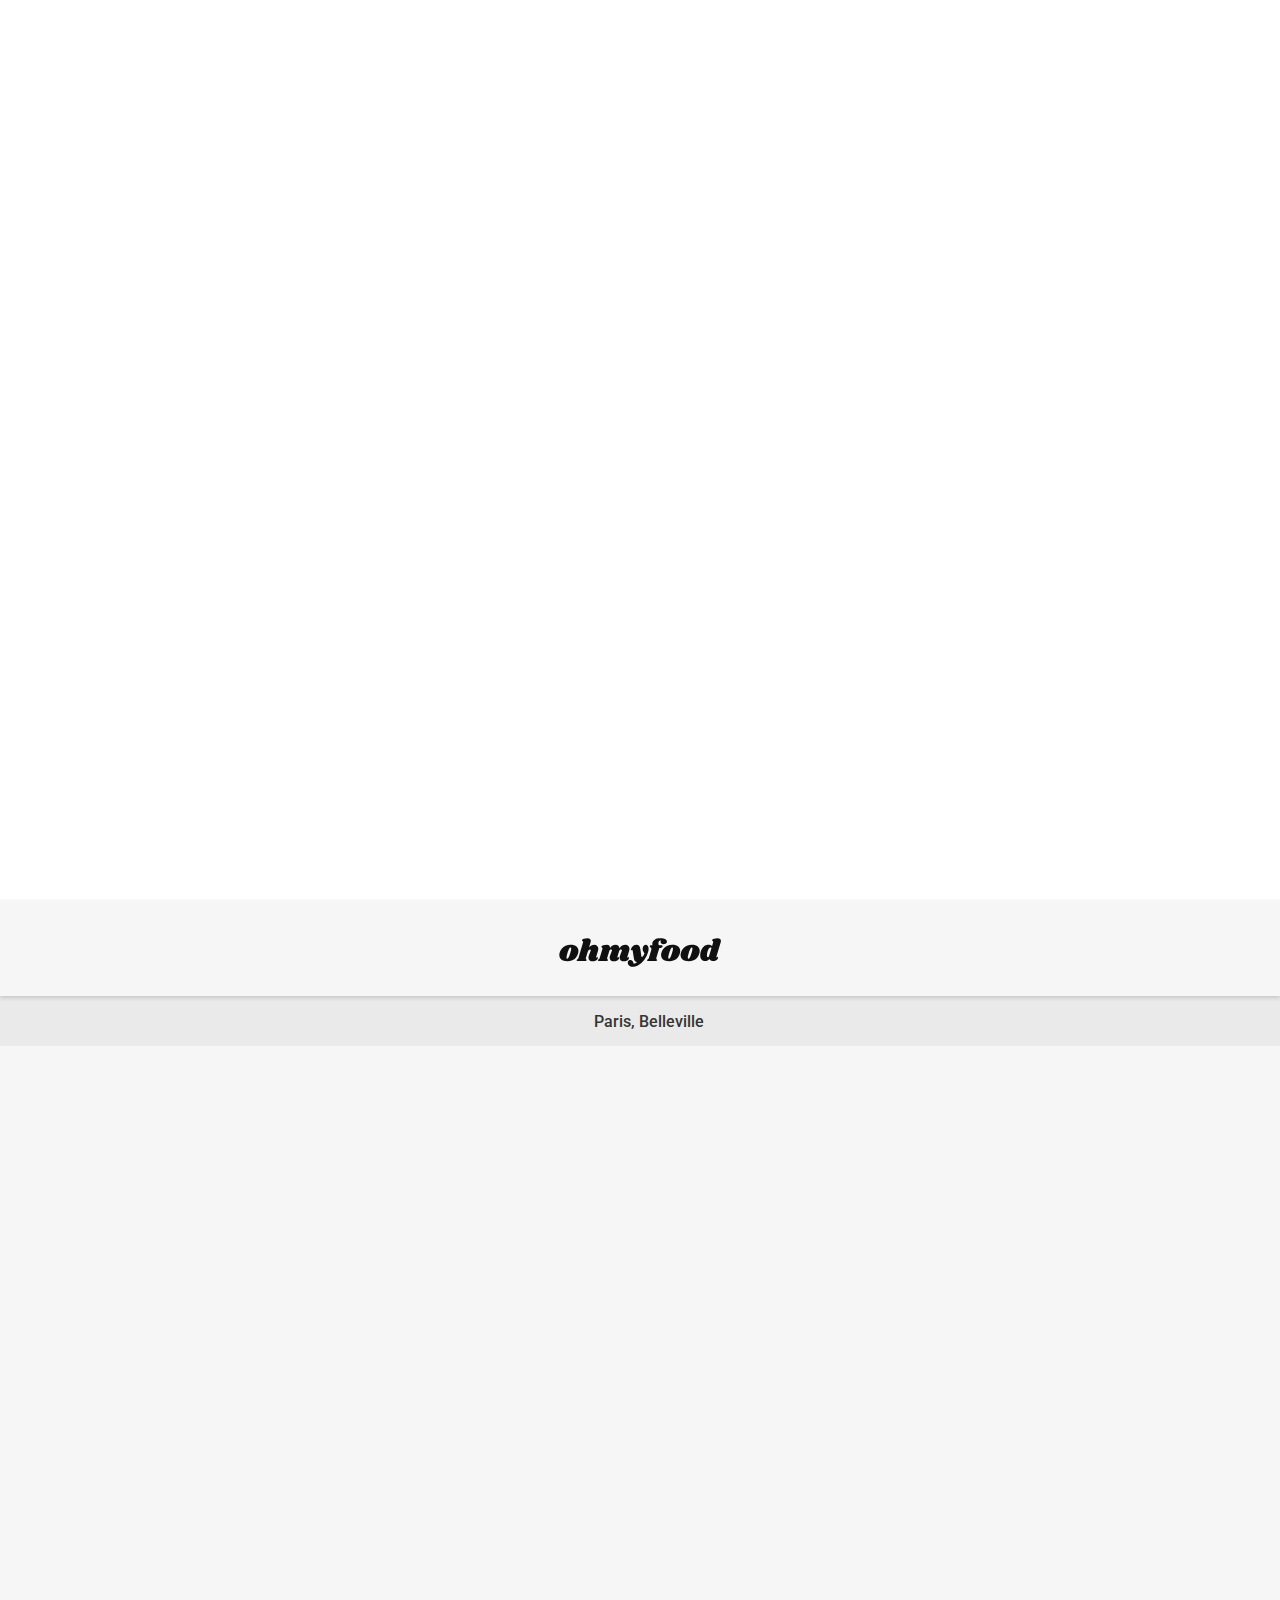
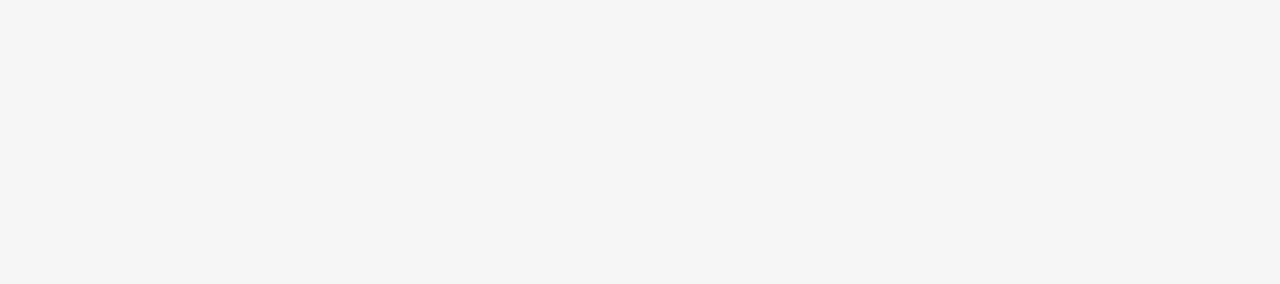
<file: index.html>
<!DOCTYPE html>
<html lang="fr">
  <head>
    <meta charset="UTF-8" >
    <meta name="viewport" content="width=device-width, initial-scale=1.0" >
    <link
      rel="stylesheet"
      href="https://cdnjs.cloudflare.com/ajax/libs/font-awesome/6.2.1/css/all.min.css"
      integrity="sha512-MV7K8+y+gLIBoVD59lQIYicR65iaqukzvf/nwasF0nqhPay5w/9lJmVM2hMDcnK1OnMGCdVK+iQrJ7lzPJQd1w=="
      crossorigin="anonymous"
      referrerpolicy="no-referrer"
    >
    <link rel="stylesheet" href="./scss/main.css" class="stylesheet" >
    <title>Oh my food</title>
  </head>
  <body class="home__body">
    <div class="loader-background">
      <div class="loader">
        <div class="location-pin"></div>
        <div class="top-bread"></div>
        <div class="tomato-1"></div>
        <div class="tomato-2"></div>
        <div class="steak"></div>
        <div class="bottom-bread"></div>
      </div>
    </div>
    
    <header>
      <div class="header-top-content">
        <div class="home__header__arrow header-top-content__return-arrow">
          <i class="fa-solid fa-arrow-left"></i>
        </div>

        <div class="header-top-content__logo">
          <img
            class="header-top-content__logo--size"
            src="./assets/images/logo/ohmyfood@2x.svg"
            alt="oh my food logo"
          >
        </div>
      </div>

      <div class="header__bottom-content">
        <div class="header__bottom-content__icon">
          <i class="fa-solid fa-location-dot"></i>
        </div>
        <p class="header__bottom-content__text">Paris, Belleville</p>
      </div>
    </header>
    <section class="hero">
      <div class="hero-content">
        <h2 class="hero-content__title">
          Réservez le menu qui vous convient
        </h2>

        <div class="hero-content__subtitle">
          Découvrez des restaurants d’exception, sélectionnés par nos soins.
        </div>

        <a href="#restaurants" class="btn-main btn-explore"
          >Explorer nos restaurants</a
        >
      </div>
    </section>

    <div class="instructions-wrapper">
      <section class="instructions">
        <h2 class="instructions__title">Fonctionnement</h2>

        <div class="instructions__steps">
          <div class="step">
            <div class="step__number">
              <span class="step__number-text">1</span>
            </div>

            <div class="step__content">
              <i class="step__icon fa-solid fa-mobile-screen-button"></i>
              <span class="step__text">Choisissez un restaurant</span>
            </div>
          </div>

          <div class="step">
            <div class="step__number">
              <span class="step__number-text">2</span>
            </div>

            <div class="step__content">
              <i class="step__icon fa-solid fa-list"></i>
              <span class="step__text">Composez votre menu</span>
            </div>
          </div>

          <div class="step">
            <div class="step__number">
              <span class="step__number-text">3</span>
            </div>

            <div class="step__content">
              <i class="step__icon fa-solid fa-store"></i>
              <span class="step__text">Dégustez au restaurant</span>
            </div>
          </div>
        </div>
      </section>
    </div>

    <div class="restaurants-wrapper">
      <section id="restaurants" class="restaurants">
        <h2 class="restaurants__title">Restaurants</h2>
        <div class="restaurants__cards">
          <article class="card">
            <a href="./menu-la-palette.html">
              <img
                class="card__image"
                src="./assets/images/restaurants/jay-wennington-N_Y88TWmGwA-unsplash.jpg"
                alt="plat sur la table"
              >

              <div class="card__tag">
                <span> Nouveau </span>
              </div>

              <div class="card__content">
                <div class="card__content__text">
                  <h2 class="title">La palette du goût</h2>
                  <div class="subtitle">Ménilmontant</div>
                </div>
              </div>
            </a>
            <label class="like-btn" for="checkbox-la-palette-du-gout">
              <input
                type="checkbox"
                id="checkbox-la-palette-du-gout"
                name="checkbox-la-palette-du-gout"
              >
              <span class="icon">
                <svg
                  class="unliked"
                  viewBox="0 0 512 512"
                  width="24"
                  height="24"
                >
                  <path
                    d="M462.3 62.6C407.5 15.9 326 24.3 275.7 76.2L256 96.5l-19.7-20.3C186.1 24.3 104.5 15.9 49.7 62.6c-62.8 53.6-66.1 149.8-9.9 207.9l193.5 199.8c12.5 12.9 32.8 12.9 45.3 0l193.5-199.8c56.3-58.1 53-154.3-9.8-207.9z"
                  />
                </svg>

                <svg
                  class="liked"
                  viewBox="0 0 512 512"
                  width="24"
                  height="24"
                >
                  <defs>
                    <linearGradient
                      id="heartGradient"
                      x1="0%"
                      y1="0%"
                      x2="0%"
                      y2="100%"
                    >
                      <stop offset="0%" style="stop-color: #9356dc" />
                      <stop offset="100%" style="stop-color: #ff79da" />
                    </linearGradient>
                  </defs>
                  <path
                    d="M462.3 62.6C407.5 15.9 326 24.3 275.7 76.2L256 96.5l-19.7-20.3C186.1 24.3 104.5 15.9 49.7 62.6c-62.8 53.6-66.1 149.8-9.9 207.9l193.5 199.8c12.5 12.9 32.8 12.9 45.3 0l193.5-199.8c56.3-58.1 53-154.3-9.8-207.9z"
                    style="fill: url(#heartGradient)"
                  />
                </svg>
              </span>
            </label>
          </article>

          <article class="card">
            <a href="./menu-la-note.html">
              <img
                class="card__image"
                src="./assets/images/restaurants/stil-u2Lp8tXIcjw-unsplash.jpg"
                alt="plat sur la table"
              >

              <div class="card__tag">
                <span> Nouveau </span>
              </div>

              <div class="card__content">
                <div class="card__content__text">
                  <h2 class="title">La note enchantée</h2>
                  <div class="subtitle">Charonne</div>
                </div>
              </div>
            </a>
            <label class="like-btn" for="checkbox-la-note-enchantee">
              <input
                type="checkbox"
                id="checkbox-la-note-enchantee"
                name="checkbox-la-note-enchantee"
              >
              <span class="icon">
                <svg
                  class="unliked"
                  viewBox="0 0 512 512"
                  width="24"
                  height="24"
                >
                  <path
                    d="M462.3 62.6C407.5 15.9 326 24.3 275.7 76.2L256 96.5l-19.7-20.3C186.1 24.3 104.5 15.9 49.7 62.6c-62.8 53.6-66.1 149.8-9.9 207.9l193.5 199.8c12.5 12.9 32.8 12.9 45.3 0l193.5-199.8c56.3-58.1 53-154.3-9.8-207.9z"
                  />
                </svg>

                <svg
                  class="liked"
                  viewBox="0 0 512 512"
                  width="24"
                  height="24"
                >
                  <defs>
                    <linearGradient
                      id="heartGradient2"
                      x1="0%"
                      y1="0%"
                      x2="0%"
                      y2="100%"
                    >
                      <stop offset="0%" style="stop-color: #9356dc" />
                      <stop offset="100%" style="stop-color: #ff79da" />
                    </linearGradient>
                  </defs>
                  <path
                    d="M462.3 62.6C407.5 15.9 326 24.3 275.7 76.2L256 96.5l-19.7-20.3C186.1 24.3 104.5 15.9 49.7 62.6c-62.8 53.6-66.1 149.8-9.9 207.9l193.5 199.8c12.5 12.9 32.8 12.9 45.3 0l193.5-199.8c56.3-58.1 53-154.3-9.8-207.9z"
                    style="fill: url(#heartGradient2)"
                  />
                </svg>
              </span>
            </label>
          </article>

          <article class="card">
            <a href="./menu-a-la-francaise.html">
              <img
                class="card__image"
                alt="plat sur la table"
                src="./assets/images/restaurants/toa-heftiba-DQKerTsQwi0-unsplash.jpg"
              >

              <div class="card__content">
                <div class="card__content__text">
                  <h2 class="title">À la française</h2>
                  <div class="subtitle">Cité Rouge</div>
                </div>
              </div>
            </a>
            <label class="like-btn" for="checkbox-a-la-francaise">
              <input
                type="checkbox"
                id="checkbox-a-la-francaise"
                name="checkbox-a-la-francaise"
              >
              <span class="icon">
                <svg
                  class="unliked"
                  viewBox="0 0 512 512"
                  width="24"
                  height="24"
                >
                  <path
                    d="M462.3 62.6C407.5 15.9 326 24.3 275.7 76.2L256 96.5l-19.7-20.3C186.1 24.3 104.5 15.9 49.7 62.6c-62.8 53.6-66.1 149.8-9.9 207.9l193.5 199.8c12.5 12.9 32.8 12.9 45.3 0l193.5-199.8c56.3-58.1 53-154.3-9.8-207.9z"
                  />
                </svg>

                <svg
                  class="liked"
                  viewBox="0 0 512 512"
                  width="24"
                  height="24"
                >
                  <defs>
                    <linearGradient
                      id="heartGradient3"
                      x1="0%"
                      y1="0%"
                      x2="0%"
                      y2="100%"
                    >
                      <stop offset="0%" style="stop-color: #9356dc" />
                      <stop offset="100%" style="stop-color: #ff79da" />
                    </linearGradient>
                  </defs>
                  <path
                    d="M462.3 62.6C407.5 15.9 326 24.3 275.7 76.2L256 96.5l-19.7-20.3C186.1 24.3 104.5 15.9 49.7 62.6c-62.8 53.6-66.1 149.8-9.9 207.9l193.5 199.8c12.5 12.9 32.8 12.9 45.3 0l193.5-199.8c56.3-58.1 53-154.3-9.8-207.9z"
                    style="fill: url(#heartGradient3)"
                  />
                </svg>
              </span>
            </label>
          </article>

          <article class="card">
            <a href="./menu-la-delice.html">
              <img
                class="card__image"
                src="./assets/images/restaurants/louis-hansel-shotsoflouis-qNBGVyOCY8Q-unsplash.jpg"
                alt="plat sur la table"
              >

              <div class="card__content">
                <div class="card__content__text">
                  <h2 class="title">Le délice des sens</h2>
                  <div class="subtitle">Folie-Méricourt</div>
                </div>
              </div>
            </a>
            <label class="like-btn" for="checkbox-le-delice-des-sens">
              <input
                type="checkbox"
                id="checkbox-le-delice-des-sens"
                name="checkbox-le-delice-des-sens"
              >
              <span class="icon">
                <svg
                  class="unliked"
                  viewBox="0 0 512 512"
                  width="24"
                  height="24"
                >
                  <path
                    d="M462.3 62.6C407.5 15.9 326 24.3 275.7 76.2L256 96.5l-19.7-20.3C186.1 24.3 104.5 15.9 49.7 62.6c-62.8 53.6-66.1 149.8-9.9 207.9l193.5 199.8c12.5 12.9 32.8 12.9 45.3 0l193.5-199.8c56.3-58.1 53-154.3-9.8-207.9z"
                  />
                </svg>

                <svg
                  class="liked"
                  viewBox="0 0 512 512"
                  width="24"
                  height="24"
                >
                  <defs>
                    <linearGradient
                      id="heartGradient4"
                      x1="0%"
                      y1="0%"
                      x2="0%"
                      y2="100%"
                    >
                      <stop offset="0%" style="stop-color: #9356dc" />
                      <stop offset="100%" style="stop-color: #ff79da" />
                    </linearGradient>
                  </defs>
                  <path
                    d="M462.3 62.6C407.5 15.9 326 24.3 275.7 76.2L256 96.5l-19.7-20.3C186.1 24.3 104.5 15.9 49.7 62.6c-62.8 53.6-66.1 149.8-9.9 207.9l193.5 199.8c12.5 12.9 32.8 12.9 45.3 0l193.5-199.8c56.3-58.1 53-154.3-9.8-207.9z"
                    style="fill: url(#heartGradient4)"
                  />
                </svg>
              </span>
            </label>
          </article>
        </div>
      </section>
    </div>

    <footer>
      <div class="footer__logo">
        <img src="./assets/images/logo/ohmyfood@2x.svg" alt="oh my food logo" >
      </div>

      <ul class="footer__links">
        <li class="footer__link bold-link">
          <div class="icon-container">
            <i class="fa-solid fa-utensils"></i>
          </div>

          <span class="link-text"> Proposer un restaurant </span>
        </li>
        <li class="footer__link bold-link">
          <div class="icon-container">
            <i class="fa-solid fa-handshake-simple"></i>
          </div>

          <span class="link-text"> Devenir partenaire </span>
        </li>
        <li class="footer__link">Mentions légales</li>
        <li class="footer__link">Contact</li>
      </ul>
    </footer>
  </body>
</html>
</file>
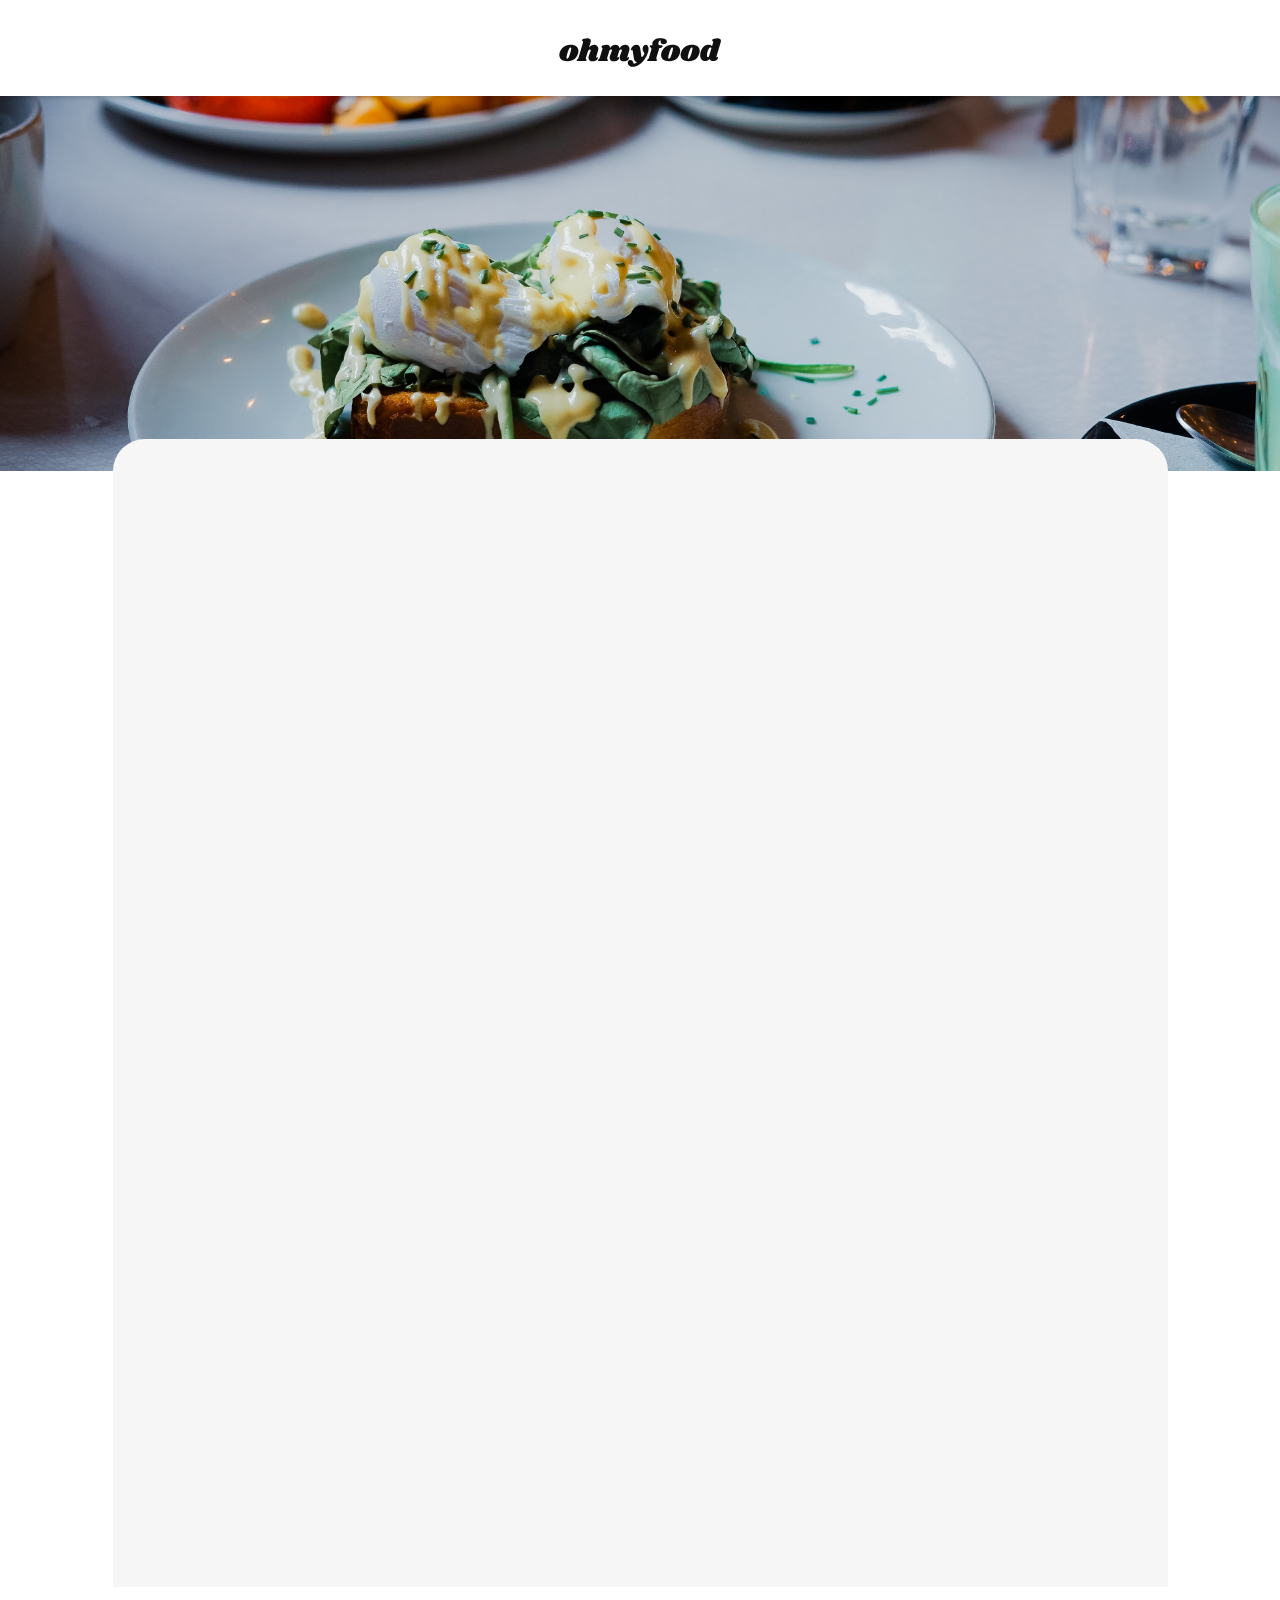
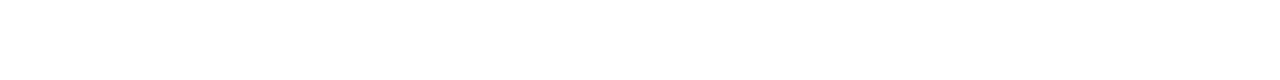
<file: menu-a-la-francaise.html>
<!DOCTYPE html>
<html lang="fr">
  <head>
    <meta charset="UTF-8" >
    <meta name="viewport" content="width=device-width, initial-scale=1.0" >
    <link
      rel="stylesheet"
      href="https://cdnjs.cloudflare.com/ajax/libs/font-awesome/6.2.1/css/all.min.css"
      integrity="sha512-MV7K8+y+gLIBoVD59lQIYicR65iaqukzvf/nwasF0nqhPay5w/9lJmVM2hMDcnK1OnMGCdVK+iQrJ7lzPJQd1w=="
      crossorigin="anonymous"
      referrerpolicy="no-referrer"
    >
    <link rel="stylesheet" href="./scss/main.css" class="stylesheet" >
    <title>À la française</title>
  </head>
  <body>
    <header>
      <div class="header-top-content">
        <a href="./index.html">
          <div class="header-top-content__return-arrow">
            <i class="fa-solid fa-arrow-left"></i>
          </div>
        </a>

        <div class="header-top-content__logo">
          <img
            class="header-top-content__logo--size"
            src="./assets/images/logo/ohmyfood@2x.svg"
            alt="oh my food logo"
          >
        </div>
      </div>
    </header>

    <section class="restaurant-menu">
      <div class="restaurant-menu__img">
        <img
          src="./assets/images/restaurants/toa-heftiba-DQKerTsQwi0-unsplash.jpg"
          alt="plat sur la table"
        >
      </div>

      <div class="menu">
        <div class="menu__header">
          <h1 class="title">À la française</h1>
          <label class="like-btn" for="checkbox-a-la-francaise">
            <input
              type="checkbox"
              id="checkbox-a-la-francaise"
              name="checkbox-a-la-francaise"
            >
            <span class="icon">
              <svg
                class="unliked"
                viewBox="0 0 512 512"
                width="24"
                height="24"
              >
                <path
                  d="M462.3 62.6C407.5 15.9 326 24.3 275.7 76.2L256 96.5l-19.7-20.3C186.1 24.3 104.5 15.9 49.7 62.6c-62.8 53.6-66.1 149.8-9.9 207.9l193.5 199.8c12.5 12.9 32.8 12.9 45.3 0l193.5-199.8c56.3-58.1 53-154.3-9.8-207.9z"
                />
              </svg>

              <svg
                class="liked"
                viewBox="0 0 512 512"
                width="24"
                height="24"
              >
                <defs>
                  <linearGradient
                    id="heartGradient"
                    x1="0%"
                    y1="0%"
                    x2="0%"
                    y2="100%"
                  >
                    <stop offset="0%" style="stop-color: #9356dc" />
                    <stop offset="100%" style="stop-color: #ff79da" />
                  </linearGradient>
                </defs>
                <path
                  d="M462.3 62.6C407.5 15.9 326 24.3 275.7 76.2L256 96.5l-19.7-20.3C186.1 24.3 104.5 15.9 49.7 62.6c-62.8 53.6-66.1 149.8-9.9 207.9l193.5 199.8c12.5 12.9 32.8 12.9 45.3 0l193.5-199.8c56.3-58.1 53-154.3-9.8-207.9z"
                  style="fill: url(#heartGradient)"
                />
              </svg>
            </span>
          </label>
        </div>

        <section class="menu__courses">
          <div class="menu__courses__header">
            <h2 class="title">Entrées</h2>
            <div class="divider"></div>
          </div>
          <div class="menu__courses__list">
            <label for="checkbox_tartare_poulpe">
              <input
                type="checkbox"
                id="checkbox_tartare_poulpe"
                name="checkbox_tartare_poulpe"
              >

              <span class="dish">
                <span class="dish__details">
                  <span class="details-text">
                    <span class="details-text__title">
                      Tartare de poulpe acidulé
                    </span>
                    <span class="details-text__description">
                      Aux zestes d'orange
                    </span>
                  </span>
                  <span class="price">
                    <span>25€</span>
                  </span>
                </span>
                <span class="dish__check">
                  <span class="circle">
                    <i class="fa-solid fa-check"></i>
                  </span>
                </span>
              </span>
            </label>

            <label for="checkbox_veloute_legumes_dantan">
              <input
                type="checkbox"
                id="checkbox_veloute_legumes_dantan"
                name="checkbox_veloute_legumes_dantan"
              >

              <span class="dish">
                <span class="dish__details">
                  <span class="details-text">
                    <span class="details-text__title">
                      Velouté de légumes d'antan
                    </span>
                    <span class="details-text__description">
                      Carotte, panais, topinambour
                    </span>
                  </span>
                  <span class="price">
                    <span>35€</span>
                  </span>
                </span>
                <span class="dish__check">
                  <span class="circle">
                    <i class="fa-solid fa-check"></i>
                  </span>
                </span>
              </span>
            </label>

            <label for="checkbox_soupe_oignon">
              <input
                type="checkbox"
                id="checkbox_soupe_oignon"
                name="checkbox_soupe_oignon"
              >

              <span class="dish">
                <span class="dish__details">
                  <span class="details-text">
                    <span class="details-text__title">Soupe à l'oignon</span>
                    <span class="details-text__description">Revisitée</span>
                  </span>
                  <span class="price">
                    <span>20€</span>
                  </span>
                </span>
                <span class="dish__check">
                  <span class="circle">
                    <i class="fa-solid fa-check"></i>
                  </span>
                </span>
              </span>
            </label>
          </div>
        </section>

        <section class="menu__courses">
          <div class="menu__courses__header">
            <h2 class="title">Plats</h2>
            <div class="divider"></div>
          </div>
          <div class="menu__courses__list">
            <label for="checkbox_coquilles_saint_jacques">
              <input
                type="checkbox"
                id="checkbox_coquilles_saint_jacques"
                name="checkbox_coquilles_saint_jacques"
              >

              <span class="dish">
                <span class="dish__details">
                  <span class="details-text">
                    <span class="details-text__title">Coquilles Saint-Jacques</span>
                    <span class="details-text__description">
                      Accompagnées d'une purée de panais
                    </span>
                  </span>
                  <span class="price">
                    <span>40€</span>
                  </span>
                </span>
                <span class="dish__check">
                  <span class="circle">
                    <i class="fa-solid fa-check"></i>
                  </span>
                </span>
              </span>
            </label>

            <label for="checkbox_magret_canard">
              <input
                type="checkbox"
                id="checkbox_magret_canard"
                name="checkbox_magret_canard"
              >

              <span class="dish">
                <span class="dish__details">
                  <span class="details-text">
                    <span class="details-text__title">Magret de canard</span>
                    <span class="details-text__description">
                      Et parmentier de pommes de terre
                    </span>
                  </span>
                  <span class="price">
                    <span>35€</span>
                  </span>
                </span>
                <span class="dish__check">
                  <span class="circle">
                    <i class="fa-solid fa-check"></i>
                  </span>
                </span>
              </span>
            </label>

            <label for="checkbox_pigeonneau_ille_et_vilaine">
              <input
                type="checkbox"
                id="checkbox_pigeonneau_ille_et_vilaine"
                name="checkbox_pigeonneau_ille_et_vilaine"
              >

              <span class="dish">
                <span class="dish__details">
                  <span class="details-text">
                    <span class="details-text__title">
                      Pigeonneau d’Ille-et-Vilaine
                    </span>
                    <span class="details-text__description">
                      Sur son lit de gnocchis aux légumes
                    </span>
                  </span>
                  <span class="price">
                    <span>44€</span>
                  </span>
                </span>
                <span class="dish__check">
                  <span class="circle">
                    <i class="fa-solid fa-check"></i>
                  </span>
                </span>
              </span>
            </label>
          </div>
        </section>

        <section class="menu__courses">
          <div class="menu__courses__header">
            <h2 class="title">Desserts</h2>
            <div class="divider"></div>
          </div>
          <div class="menu__courses__list">
            <label for="checkbox_petale_violettes">
              <input
                type="checkbox"
                id="checkbox_petale_violettes"
                name="checkbox_petale_violettes"
              >

              <span class="dish">
                <span class="dish__details">
                  <span class="details-text">
                    <span class="details-text__title">
                      Pétales de violettes glacés
                    </span>
                    <span class="details-text__description">
                      Et purée de noisettes
                    </span>
                  </span>
                  <span class="price">
                    <span>18€</span>
                  </span>
                </span>
                <span class="dish__check">
                  <span class="circle">
                    <i class="fa-solid fa-check"></i>
                  </span>
                </span>
              </span>
            </label>

            <label for="checkbox_fondant_chocolat">
              <input
                type="checkbox"
                id="checkbox_fondant_chocolat"
                name="checkbox_fondant_chocolat"
              >

              <span class="dish">
                <span class="dish__details">
                  <span class="details-text">
                    <span class="details-text__title">Fondant au chocolat</span>
                    <span class="details-text__description">Revisité</span>
                  </span>
                  <span class="price">
                    <span>22€</span>
                  </span>
                </span>
                <span class="dish__check">
                  <span class="circle">
                    <i class="fa-solid fa-check"></i>
                  </span>
                </span>
              </span>
            </label>

            <label for="checkbox_millefeuille_croustillant">
              <input
                type="checkbox"
                id="checkbox_millefeuille_croustillant"
                name="checkbox_millefeuille_croustillant"
              >

              <span class="dish">
                <span class="dish__details">
                  <span class="details-text">
                    <span class="details-text__title">
                      Millefeuille croustillant
                    </span>
                    <span class="details-text__description">
                      Myrtilles et pâte d’amande
                    </span>
                  </span>
                  <span class="price">
                    <span>23€</span>
                  </span>
                </span>
                <span class="dish__check">
                  <span class="circle">
                    <i class="fa-solid fa-check"></i>
                  </span>
                </span>
              </span>
            </label>
          </div>
        </section>

        <div class="menu__btn">
          <button class="btn-main btn-command">Commander</button>
        </div>
        
      </div>
    </section>

    <footer>
      <div class="footer__logo">
        <img src="./assets/images/logo/ohmyfood@2x.svg" alt="oh my food logo" >
      </div>

      <ul class="footer__links">
        <li class="footer__link bold-link">
          <span class="icon-container">
            <i class="fa-solid fa-utensils"></i>
          </span>

          <span class="link-text"> Proposer un restaurant </span>
        </li>
        <li class="footer__link bold-link">
          <div class="icon-container">
            <i class="fa-solid fa-handshake-simple"></i>
          </div>

          <span class="link-text"> Devenir partenaire </span>
        </li>
        <li class="footer__link">Mentions légales</li>
        <li class="footer__link">Contact</li>
      </ul>
    </footer>
  </body>
</html>
</file>
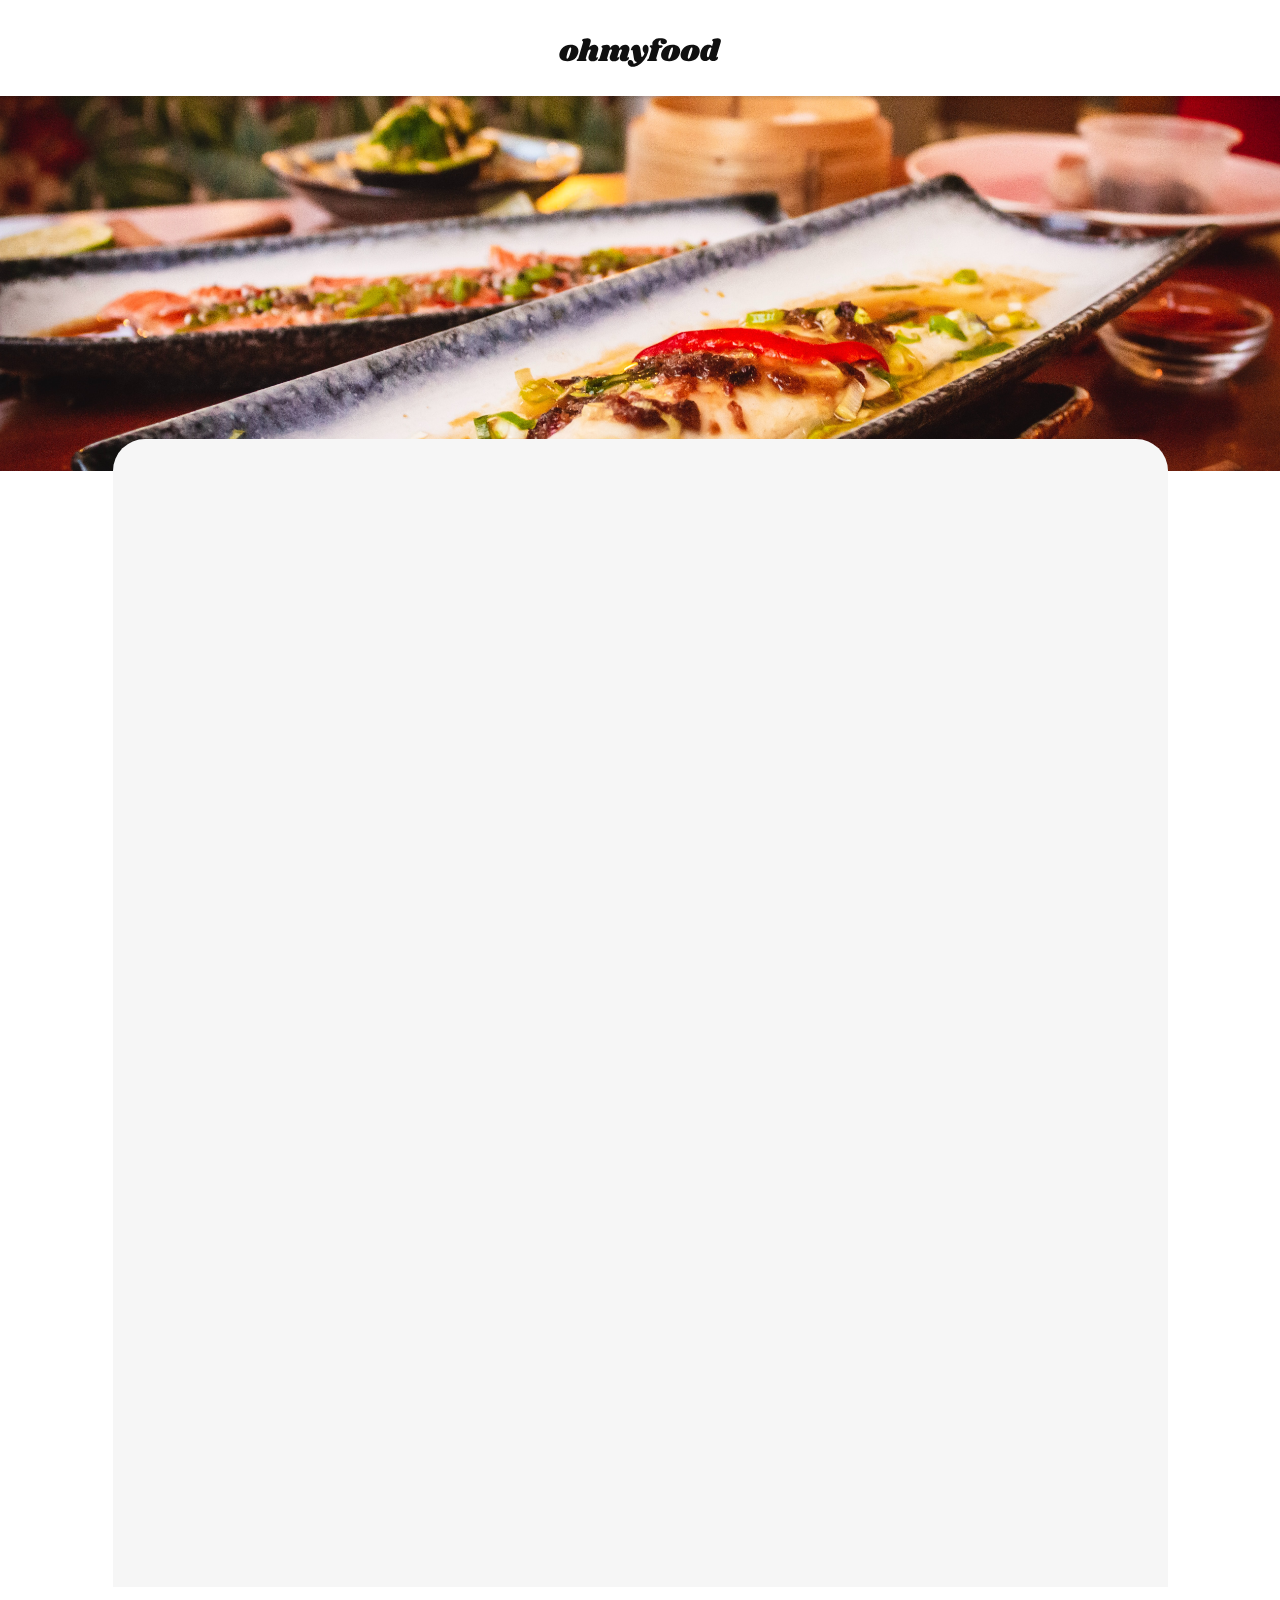
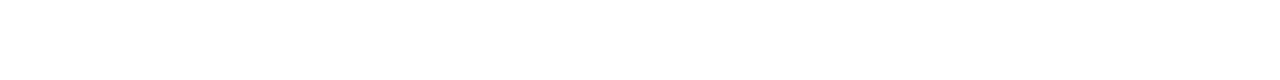
<file: menu-la-delice.html>
<!DOCTYPE html>
<html lang="fr">
  <head>
    <meta charset="UTF-8" >
    <meta name="viewport" content="width=device-width, initial-scale=1.0" >
    <link
      rel="stylesheet"
      href="https://cdnjs.cloudflare.com/ajax/libs/font-awesome/6.2.1/css/all.min.css"
      integrity="sha512-MV7K8+y+gLIBoVD59lQIYicR65iaqukzvf/nwasF0nqhPay5w/9lJmVM2hMDcnK1OnMGCdVK+iQrJ7lzPJQd1w=="
      crossorigin="anonymous"
      referrerpolicy="no-referrer"
    >
    <link rel="stylesheet" href="./scss/main.css" class="stylesheet" >
    <title>Le delice des sens</title>
  </head>
  <body>
    <header>
      <div class="header-top-content">
        <a href="./index.html">
          <div class="header-top-content__return-arrow">
            <i class="fa-solid fa-arrow-left"></i>
          </div>
        </a>

        <div class="header-top-content__logo">
          <img
            class="header-top-content__logo--size"
            src="./assets/images/logo/ohmyfood@2x.svg"
            alt="oh my food logo"
          >
        </div>
      </div>
    </header>

    <section class="restaurant-menu">
      <div class="restaurant-menu__img">
        <img
          src="./assets/images/restaurants/louis-hansel-shotsoflouis-qNBGVyOCY8Q-unsplash.jpg"
          alt="plat sur la table"
        >
      </div>

      <div class="menu">
        <div class="menu__header">
          <h1 class="title">Le délice des sens</h1>
          <label class="like-btn" for="checkbox-le-delice-des-sens">
            <input
              type="checkbox"
              id="checkbox-le-delice-des-sens"
              name="checkbox-le-delice-des-sens"
            >
            <span class="icon">
              <svg
                class="unliked"
                viewBox="0 0 512 512"
                width="24"
                height="24"
              >
                <path
                  d="M462.3 62.6C407.5 15.9 326 24.3 275.7 76.2L256 96.5l-19.7-20.3C186.1 24.3 104.5 15.9 49.7 62.6c-62.8 53.6-66.1 149.8-9.9 207.9l193.5 199.8c12.5 12.9 32.8 12.9 45.3 0l193.5-199.8c56.3-58.1 53-154.3-9.8-207.9z"
                />
              </svg>

              <svg
                class="liked"
                viewBox="0 0 512 512"
                width="24"
                height="24"
              >
                <defs>
                  <linearGradient
                    id="heartGradient"
                    x1="0%"
                    y1="0%"
                    x2="0%"
                    y2="100%"
                  >
                    <stop offset="0%" style="stop-color: #9356dc" />
                    <stop offset="100%" style="stop-color: #ff79da" />
                  </linearGradient>
                </defs>
                <path
                  d="M462.3 62.6C407.5 15.9 326 24.3 275.7 76.2L256 96.5l-19.7-20.3C186.1 24.3 104.5 15.9 49.7 62.6c-62.8 53.6-66.1 149.8-9.9 207.9l193.5 199.8c12.5 12.9 32.8 12.9 45.3 0l193.5-199.8c56.3-58.1 53-154.3-9.8-207.9z"
                  style="fill: url(#heartGradient)"
                />
              </svg>
            </span>
          </label>
        </div>

        <section class="menu__courses">
          <div class="menu__courses__header">
            <h2 class="title">Entrées</h2>
            <div class="divider"></div>
          </div>
          <div class="menu__courses__list">
            <label for="checkbox_tartare_thon">
              <input
                type="checkbox"
                id="checkbox_tartare_thon"
                name="checkbox_tartare_thon"
              >

              <span class="dish">
                <span class="dish__details">
                  <span class="details-text">
                    <span class="details-text__title">Tartare de thon</span>
                    <span class="details-text__description">
                      Assaisonné au yuzu
                    </span>
                  </span>
                  <span class="price">
                    <span>25€</span>
                  </span>
                </span>
                <span class="dish__check">
                  <span class="circle">
                    <i class="fa-solid fa-check"></i>
                  </span>
                </span>
              </span>
            </label>

            <label for="checkbox_bouchee_homard">
              <input
                type="checkbox"
                id="checkbox_bouchee_homard"
                name="checkbox_bouchee_homard"
              >

              <span class="dish">
                <span class="dish__details">
                  <span class="details-text">
                    <span class="details-text__title">
                      Bouchée de homard croustillant
                    </span>
                    <span class="details-text__description">
                      Et sa farandole de petits légumes
                    </span>
                  </span>
                  <span class="price">
                    <span>35€</span>
                  </span>
                </span>
                <span class="dish__check">
                  <span class="circle">
                    <i class="fa-solid fa-check"></i>
                  </span>
                </span>
              </span>
            </label>

            <label for="checkbox_veloute_cepes">
              <input
                type="checkbox"
                id="checkbox_veloute_cepes"
                name="checkbox_veloute_cepes"
              >

              <span class="dish">
                <span class="dish__details">
                  <span class="details-text">
                    <span class="details-text__title">Velouté de cèpes</span>
                    <span class="details-text__description">Aux truffes</span>
                  </span>
                  <span class="price">
                    <span>20€</span>
                  </span>
                </span>
                <span class="dish__check">
                  <span class="circle">
                    <i class="fa-solid fa-check"></i>
                  </span>
                </span>
              </span>
            </label>
          </div>
        </section>

        <section class="menu__courses">
          <div class="menu__courses__header">
            <h2 class="title">Plats</h2>
            <div class="divider"></div>
          </div>
          <div class="menu__courses__list">
            <label for="checkbox_poulet_roti">
              <input
                type="checkbox"
                id="checkbox_poulet_roti"
                name="checkbox_poulet_roti"
              >

              <span class="dish">
                <span class="dish__details">
                  <span class="details-text">
                    <span class="details-text__title">
                      Poulet rôti aux herbes de Provence
                    </span>
                    <span class="details-text__description">
                      Et sa crème de truffe
                    </span>
                  </span>
                  <span class="price">
                    <span>40€</span>
                  </span>
                </span>
                <span class="dish__check">
                  <span class="circle">
                    <i class="fa-solid fa-check"></i>
                  </span>
                </span>
              </span>
            </label>

            <label for="checkbox_langouste_rotie">
              <input
                type="checkbox"
                id="checkbox_langouste_rotie"
                name="checkbox_langouste_rotie"
              >

              <span class="dish">
                <span class="dish__details">
                  <span class="details-text">
                    <span class="details-text__title">Langouste rôtie</span>
                    <span class="details-text__description">
                      Et ses légumes de saison
                    </span>
                  </span>
                  <span class="price">
                    <span>35€</span>
                  </span>
                </span>
                <span class="dish__check">
                  <span class="circle">
                    <i class="fa-solid fa-check"></i>
                  </span>
                </span>
              </span>
            </label>

            <label for="checkbox_cote_boeuf_angus">
              <input
                type="checkbox"
                id="checkbox_cote_boeuf_angus"
                name="checkbox_cote_boeuf_angus"
              >

              <span class="dish">
                <span class="dish__details">
                  <span class="details-text">
                    <span class="details-text__title">Côte de bœuf Angus</span>
                    <span class="details-text__description">
                      Et sa purée de panais
                    </span>
                  </span>
                  <span class="price">
                    <span>44€</span>
                  </span>
                </span>
                <span class="dish__check">
                  <span class="circle">
                    <i class="fa-solid fa-check"></i>
                  </span>
                </span>
              </span>
            </label>
          </div>
        </section>

        <section class="menu__courses">
          <div class="menu__courses__header">
            <h2 class="title">Desserts</h2>
            <div class="divider"></div>
          </div>
          <div class="menu__courses__list">
            <label for="checkbox_farandole_desserts">
              <input
                type="checkbox"
                id="checkbox_farandole_desserts"
                name="checkbox_farandole_desserts"
              >

              <span class="dish">
                <span class="dish__details">
                  <span class="details-text">
                    <span class="details-text__title">Farandole de desserts</span>
                    <span class="details-text__description">Du chef</span>
                  </span>
                  <span class="price">
                    <span>18€</span>
                  </span>
                </span>
                <span class="dish__check">
                  <span class="circle">
                    <i class="fa-solid fa-check"></i>
                  </span>
                </span>
              </span>
            </label>

            <label for="checkbox_creme_brulee">
              <input
                type="checkbox"
                id="checkbox_creme_brulee"
                name="checkbox_creme_brulee"
              >

              <span class="dish">
                <span class="dish__details">
                  <span class="details-text">
                    <span class="details-text__title">Crème brûlée</span>
                    <span class="details-text__description">Revisitée</span>
                  </span>
                  <span class="price">
                    <span>22€</span>
                  </span>
                </span>
                <span class="dish__check">
                  <span class="circle">
                    <i class="fa-solid fa-check"></i>
                  </span>
                </span>
              </span>
            </label>

            <label for="checkbox_tiramisu_noisette">
              <input
                type="checkbox"
                id="checkbox_tiramisu_noisette"
                name="checkbox_tiramisu_noisette"
              >

              <span class="dish">
                <span class="dish__details">
                  <span class="details-text">
                    <span class="details-text__title">Tiramisu</span>
                    <span class="details-text__description">À la noisette</span>
                  </span>
                  <span class="price">
                    <span>23€</span>
                  </span>
                </span>
                <span class="dish__check">
                  <span class="circle">
                    <i class="fa-solid fa-check"></i>
                  </span>
                </span>
              </span>
            </label>
          </div>
        </section>

        <div class="menu__btn">
          <button class="btn-main btn-command">Commander</button>
        </div>
      </div>
    </section>

    <footer>
      <div class="footer__logo">
        <img src="./assets/images/logo/ohmyfood@2x.svg" alt="oh my food logo" >
      </div>

      <ul class="footer__links">
        <li class="footer__link bold-link">
          <div class="icon-container">
            <i class="fa-solid fa-utensils"></i>
          </div>

          <span class="link-text"> Proposer un restaurant </span>
        </li>
        <li class="footer__link bold-link">
          <div class="icon-container">
            <i class="fa-solid fa-handshake-simple"></i>
          </div>

          <span class="link-text"> Devenir partenaire </span>
        </li>
        <li class="footer__link">Mentions légales</li>
        <li class="footer__link">Contact</li>
      </ul>
    </footer>
  </body>
</html>
</file>
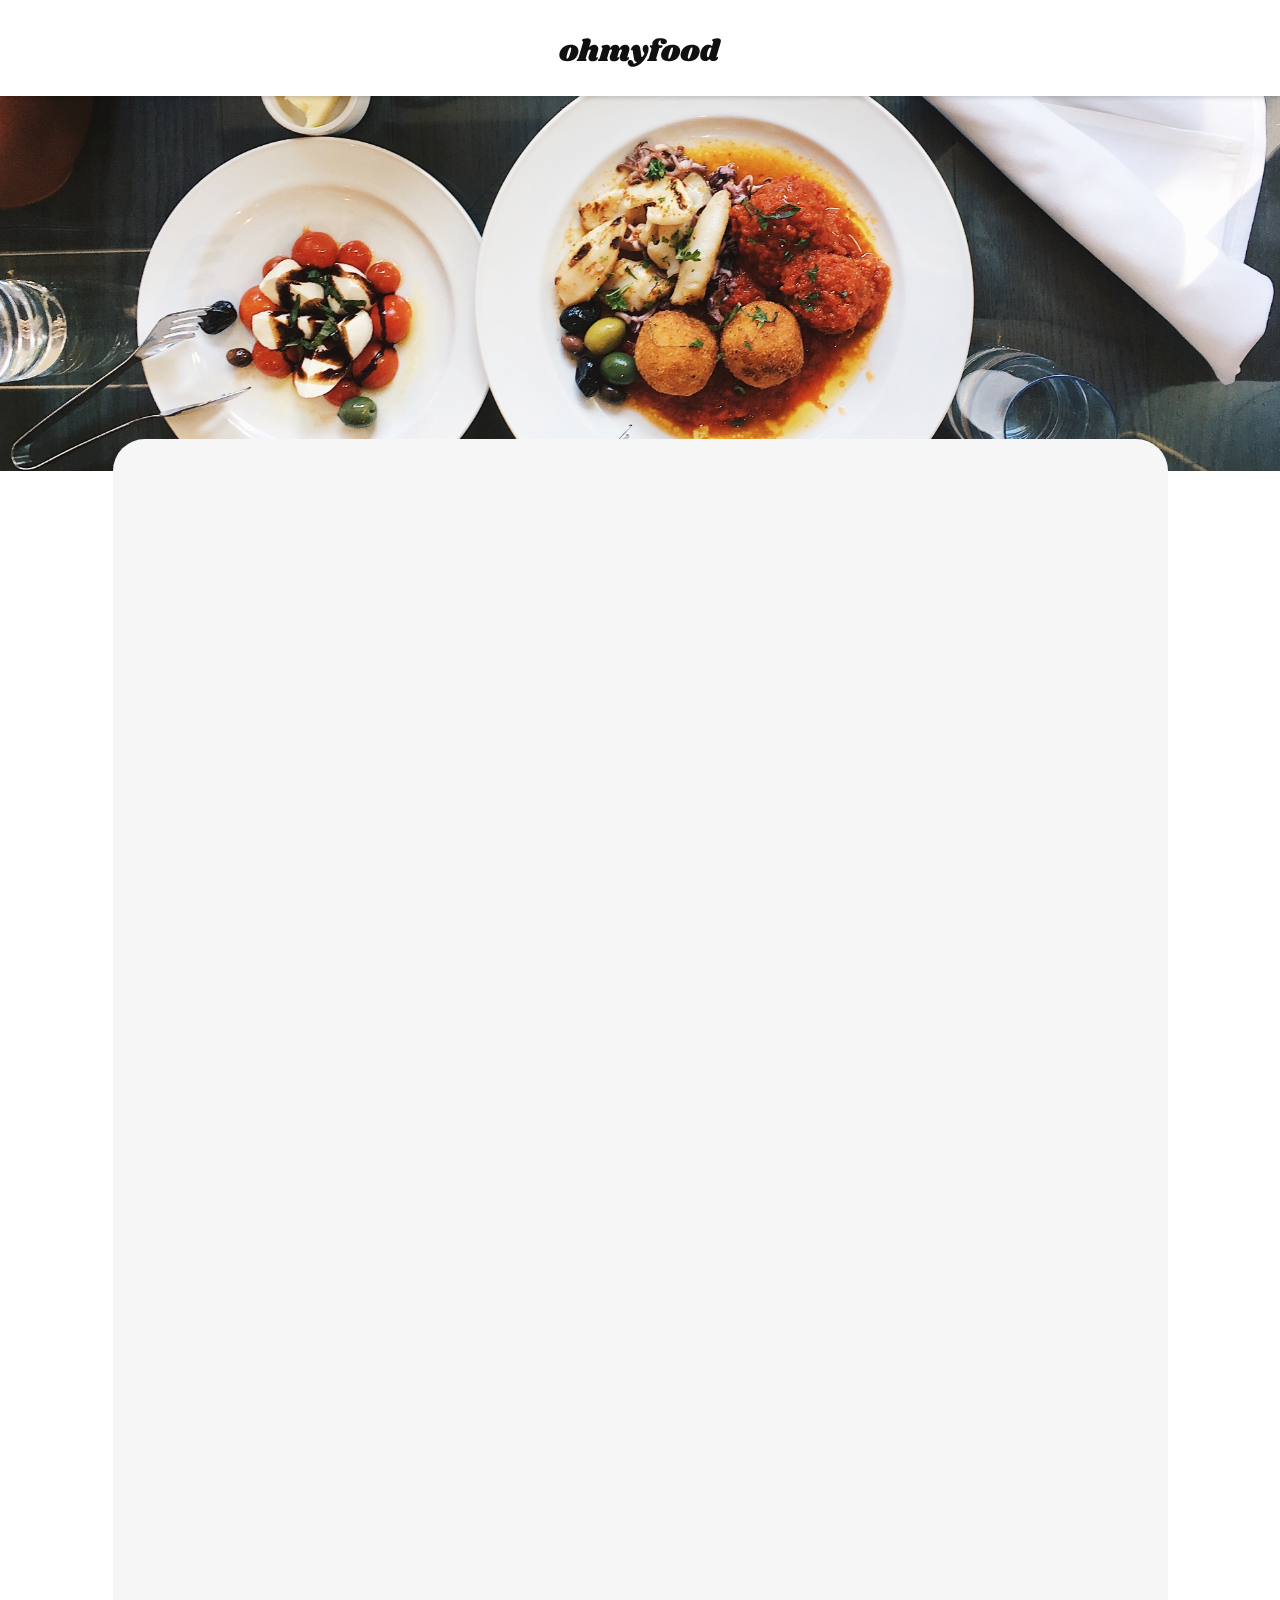
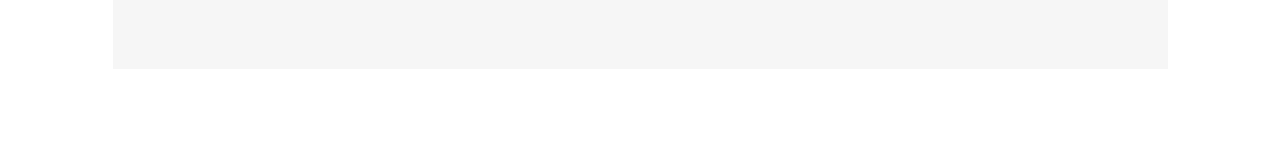
<file: menu-la-note.html>
<!DOCTYPE html>
<html lang="fr">
  <head>
    <meta charset="UTF-8" >
    <meta name="viewport" content="width=device-width, initial-scale=1.0" >
    <link
      rel="stylesheet"
      href="https://cdnjs.cloudflare.com/ajax/libs/font-awesome/6.2.1/css/all.min.css"
      integrity="sha512-MV7K8+y+gLIBoVD59lQIYicR65iaqukzvf/nwasF0nqhPay5w/9lJmVM2hMDcnK1OnMGCdVK+iQrJ7lzPJQd1w=="
      crossorigin="anonymous"
      referrerpolicy="no-referrer"
    >
    <link rel="stylesheet" href="./scss/main.css" class="stylesheet" >
    <title>La note enchantée</title>
  </head>
  <body>
    <header>
      <div class="header-top-content">
        <a href="./index.html">
          <div class="header-top-content__return-arrow">
            <i class="fa-solid fa-arrow-left"></i>
          </div>
        </a>

        <div class="header-top-content__logo">
          <img
            class="header-top-content__logo--size"
            src="./assets/images/logo/ohmyfood@2x.svg"
            alt="oh my food logo"
          >
        </div>
      </div>
    </header>

    <section class="restaurant-menu">
      <div class="restaurant-menu__img">
        <img
          src="./assets/images/restaurants/stil-u2Lp8tXIcjw-unsplash.jpg"
          alt="plat sur la table"
        >
      </div>

      <div class="menu">
        <div class="menu__header">
          <h1 class="title">La note enchantée</h1>
          <label class="like-btn" for="checkbox-la-note-enchantee">
            <input
              type="checkbox"
              id="checkbox-la-note-enchantee"
              name="checkbox-la-note-enchantee"
            >
            <span class="icon">
              <svg
                class="unliked"
                viewBox="0 0 512 512"
                width="24"
                height="24"
              >
                <path
                  d="M462.3 62.6C407.5 15.9 326 24.3 275.7 76.2L256 96.5l-19.7-20.3C186.1 24.3 104.5 15.9 49.7 62.6c-62.8 53.6-66.1 149.8-9.9 207.9l193.5 199.8c12.5 12.9 32.8 12.9 45.3 0l193.5-199.8c56.3-58.1 53-154.3-9.8-207.9z"
                />
              </svg>

              <svg
                class="liked"
                viewBox="0 0 512 512"
                width="24"
                height="24"
              >
                <defs>
                  <linearGradient
                    id="heartGradient"
                    x1="0%"
                    y1="0%"
                    x2="0%"
                    y2="100%"
                  >
                    <stop offset="0%" style="stop-color: #9356dc" />
                    <stop offset="100%" style="stop-color: #ff79da" />
                  </linearGradient>
                </defs>
                <path
                  d="M462.3 62.6C407.5 15.9 326 24.3 275.7 76.2L256 96.5l-19.7-20.3C186.1 24.3 104.5 15.9 49.7 62.6c-62.8 53.6-66.1 149.8-9.9 207.9l193.5 199.8c12.5 12.9 32.8 12.9 45.3 0l193.5-199.8c56.3-58.1 53-154.3-9.8-207.9z"
                  style="fill: url(#heartGradient)"
                />
              </svg>
            </span>
          </label>
        </div>

        <section class="menu__courses">
          <div class="menu__courses__header">
            <h2 class="title">Entrées</h2>
            <div class="divider"></div>
          </div>
          <div class="menu__courses__list">
            <label for="checkbox_ravioles_foie_gras">
              <input
                type="checkbox"
                id="checkbox_ravioles_foie_gras"
                name="checkbox_ravioles_foie_gras"
              >
              <span class="dish">
                <span class="dish__details">
                  <span class="details-text">
                    <span class="details-text__title">Ravioles de foie gras</span>
                    <span class="details-text__description">
                      Accompagnées de leur crème à la truffe
                    </span>
                  </span>
                  <span class="price">
                    <span>25€</span>
                  </span>
                </span>
                <span class="dish__check">
                  <span class="circle">
                    <i class="fa-solid fa-check"></i>
                  </span>
                </span>
              </span>
            </label>

            <label for="checkbox_caviar_oscietre">
              <input
                type="checkbox"
                id="checkbox_caviar_oscietre"
                name="checkbox_caviar_oscietre"
              >

              <span class="dish">
                <span class="dish__details">
                  <span class="details-text">
                    <span class="details-text__title">Caviar osciètre</span>
                    <span class="details-text__description">
                      Sur blini à la farine de blé noir
                    </span>
                  </span>
                  <span class="price">
                    <span>35€</span>
                  </span>
                </span>
                <span class="dish__check">
                  <span class="circle">
                    <i class="fa-solid fa-check"></i>
                  </span>
                </span>
              </span>
            </label>

            <label for="checkbox_homard_espuma_potiron">
              <input
                type="checkbox"
                id="checkbox_homard_espuma_potiron"
                name="checkbox_homard_espuma_potiron"
              >

              <span class="dish">
                <span class="dish__details">
                  <span class="details-text">
                    <span class="details-text__title">
                      Homard et espuma de potiron
                    </span>
                    <span class="details-text__description">
                      Marinés aux zestes d'orange
                    </span>
                  </span>
                  <span class="price">
                    <span>20€</span>
                  </span>
                </span>
                <span class="dish__check">
                  <span class="circle">
                    <i class="fa-solid fa-check"></i>
                  </span>
                </span>
              </span>
            </label>

            <label for="checkbox_foie_gras_entier">
              <input
                type="checkbox"
                id="checkbox_foie_gras_entier"
                name="checkbox_foie_gras_entier"
              >

              <span class="dish">
                <span class="dish__details">
                  <span class="details-text">
                    <span class="details-text__title">
                      Foie gras de canard cuit entier
                    </span>
                    <span class="details-text__description">
                      Confiture de figue et pain toasté
                    </span>
                  </span>
                  <span class="price">
                    <span>35€</span>
                  </span>
                </span>
                <span class="dish__check">
                  <span class="circle">
                    <i class="fa-solid fa-check"></i>
                  </span>
                </span>
              </span>
            </label>
          </div>
        </section>

        <section class="menu__courses">
          <div class="menu__courses__header">
            <h2 class="title">Plats</h2>
            <div class="divider"></div>
          </div>
          <div class="menu__courses__list">
            <label for="checkbox_saint_jacques">
              <input
                type="checkbox"
                id="checkbox_saint_jacques"
                name="checkbox_saint_jacques"
              >

              <span class="dish">
                <span class="dish__details">
                  <span class="details-text">
                    <span class="details-text__title">
                      Noix de coquilles Saint-Jacques
                    </span>
                    <span class="details-text__description">
                      Sur lit de purée de céleri-rave
                    </span>
                  </span>
                  <span class="price">
                    <span>40€</span>
                  </span>
                </span>
                <span class="dish__check">
                  <span class="circle">
                    <i class="fa-solid fa-check"></i>
                  </span>
                </span>
              </span>
            </label>

            <label for="checkbox_langoustine_poelee">
              <input
                type="checkbox"
                id="checkbox_langoustine_poelee"
                name="checkbox_langoustine_poelee"
              >

              <span class="dish">
                <span class="dish__details">
                  <span class="details-text">
                    <span class="details-text__title">Langoustine poêlée</span>
                    <span class="details-text__description">
                      Purée de patate douce
                    </span>
                  </span>
                  <span class="price">
                    <span>35€</span>
                  </span>
                </span>
                <span class="dish__check">
                  <span class="circle">
                    <i class="fa-solid fa-check"></i>
                  </span>
                </span>
              </span>
            </label>

            <label for="checkbox_mijote_queue_boeuf">
              <input
                type="checkbox"
                id="checkbox_mijote_queue_boeuf"
                name="checkbox_mijote_queue_boeuf"
              >

              <span class="dish">
                <span class="dish__details">
                  <span class="details-text">
                    <span class="details-text__title">Mijoté de queue de bœuf</span>
                    <span class="details-text__description">
                      Et riz sauvage aux zestes de citron
                    </span>
                  </span>
                  <span class="price">
                    <span>44€</span>
                  </span>
                </span>
                <span class="dish__check">
                  <span class="circle">
                    <i class="fa-solid fa-check"></i>
                  </span>
                </span>
              </span>
            </label>
          </div>
        </section>

        <section class="menu__courses">
          <div class="menu__courses__header">
            <h2 class="title">Desserts</h2>
            <div class="divider"></div>
          </div>
          <div class="menu__courses__list">
            <label for="checkbox_macaron_noisette_chocolat">
              <input
                type="checkbox"
                id="checkbox_macaron_noisette_chocolat"
                name="checkbox_macaron_noisette_chocolat"
              >

              <span class="dish">
                <span class="dish__details">
                  <span class="details-text">
                    <span class="details-text__title">
                      Macaron noisette et chocolat
                    </span>
                    <span class="details-text__description">
                      Glace au caramel brun et sel de Guérande
                    </span>
                  </span>
                  <span class="price">
                    <span>18€</span>
                  </span>
                </span>
                <span class="dish__check">
                  <span class="circle">
                    <i class="fa-solid fa-check"></i>
                  </span>
                </span>
              </span>
            </label>

            <label for="checkbox_baba_au_rhum">
              <input
                type="checkbox"
                id="checkbox_baba_au_rhum"
                name="checkbox_baba_au_rhum"
              >

              <span class="dish">
                <span class="dish__details">
                  <span class="details-text">
                    <span class="details-text__title">Baba au rhum revisité</span>
                    <span class="details-text__description">
                      Avec son coulis de citron
                    </span>
                  </span>
                  <span class="price">
                    <span>22€</span>
                  </span>
                </span>
                <span class="dish__check">
                  <span class="circle">
                    <i class="fa-solid fa-check"></i>
                  </span>
                </span>
              </span>
            </label>

            <label for="checkbox_tarte_citron_meringuee">
              <input
                type="checkbox"
                id="checkbox_tarte_citron_meringuee"
                name="checkbox_tarte_citron_meringuee"
              >

              <span class="dish">
                <span class="dish__details">
                  <span class="details-text">
                    <span class="details-text__title">
                      Tarte au citron meringuée
                    </span>
                    <span class="details-text__description">Déstructurée</span>
                  </span>
                  <span class="price">
                    <span>23€</span>
                  </span>
                </span>
                <span class="dish__check">
                  <span class="circle">
                    <i class="fa-solid fa-check"></i>
                  </span>
                </span>
              </span>
            </label>
          </div>
        </section>

        <div class="menu__btn">
          <button class="btn-main btn-command">Commander</button>
        </div>
      </div>
    </section>

    <footer>
      <div class="footer__logo">
        <img src="./assets/images/logo/ohmyfood@2x.svg" alt="oh my food logo" >
      </div>

      <ul class="footer__links">
        <li class="footer__link bold-link">
          <div class="icon-container">
            <i class="fa-solid fa-utensils"></i>
          </div>

          <span class="link-text"> Proposer un restaurant </span>
        </li>
        <li class="footer__link bold-link">
          <div class="icon-container">
            <i class="fa-solid fa-handshake-simple"></i>
          </div>

          <span class="link-text"> Devenir partenaire </span>
        </li>
        <li class="footer__link">Mentions légales</li>
        <li class="footer__link">Contact</li>
      </ul>
    </footer>
  </body>
</html>
</file>
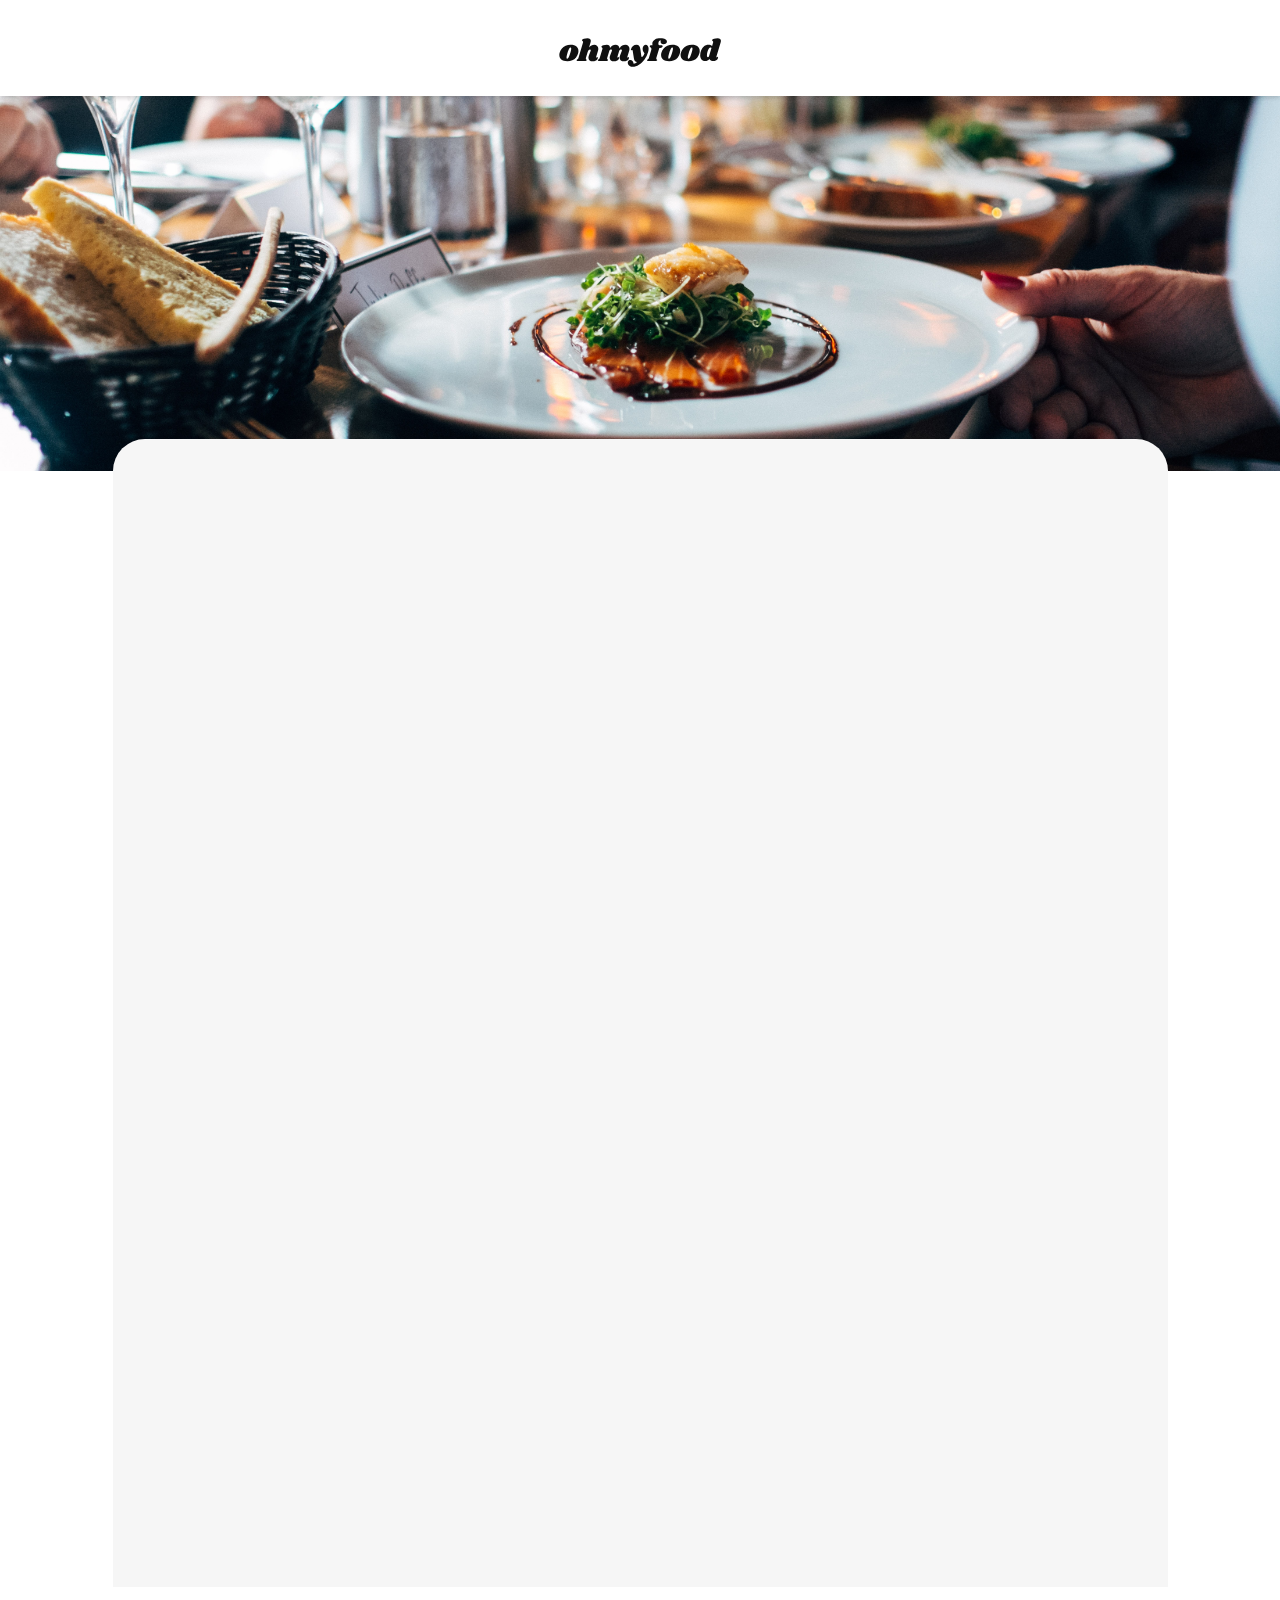
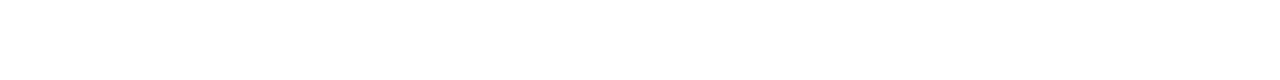
<file: menu-la-palette.html>
<!DOCTYPE html>
<html lang="fr">
  <head>
    <meta charset="UTF-8" >
    <meta name="viewport" content="width=device-width, initial-scale=1.0" >
    <link
      rel="stylesheet"
      href="https://cdnjs.cloudflare.com/ajax/libs/font-awesome/6.2.1/css/all.min.css"
      integrity="sha512-MV7K8+y+gLIBoVD59lQIYicR65iaqukzvf/nwasF0nqhPay5w/9lJmVM2hMDcnK1OnMGCdVK+iQrJ7lzPJQd1w=="
      crossorigin="anonymous"
      referrerpolicy="no-referrer"
    >
    <link rel="stylesheet" href="./scss/main.css" class="stylesheet" >
    <title>La palette du goût</title>
  </head>
  <body>
    <header>
      <div class="header-top-content">
        <a href="./index.html">
          <div class="header-top-content__return-arrow">
            <i class="fa-solid fa-arrow-left"></i>
          </div>
        </a>

        <div class="header-top-content__logo">
          <img
            class="header-top-content__logo--size"
            src="./assets/images/logo/ohmyfood@2x.svg"
            alt="oh my food logo"
          >
        </div>
      </div>
    </header>

    <section class="restaurant-menu">
      <div class="restaurant-menu__img">
        <img
          src="./assets/images/restaurants/jay-wennington-N_Y88TWmGwA-unsplash.jpg"
          alt="plat sur la table"
        >
      </div>

      <div class="menu">
        <div class="menu__header">
          <h1 class="title">La palette du goût</h1>
          <label class="like-btn" for="checkbox-la-palette-du-gout">
            <input
              type="checkbox"
              id="checkbox-la-palette-du-gout"
              name="checkbox-la-palette-du-gout"
            >
            <span class="icon">
              <svg
                class="unliked"
                viewBox="0 0 512 512"
                width="24"
                height="24"
              >
                <path
                  d="M462.3 62.6C407.5 15.9 326 24.3 275.7 76.2L256 96.5l-19.7-20.3C186.1 24.3 104.5 15.9 49.7 62.6c-62.8 53.6-66.1 149.8-9.9 207.9l193.5 199.8c12.5 12.9 32.8 12.9 45.3 0l193.5-199.8c56.3-58.1 53-154.3-9.8-207.9z"
                />
              </svg>

              <svg
                class="liked"
                viewBox="0 0 512 512"
                width="24"
                height="24"
              >
                <defs>
                  <linearGradient
                    id="heartGradient"
                    x1="0%"
                    y1="0%"
                    x2="0%"
                    y2="100%"
                  >
                    <stop offset="0%" style="stop-color: #9356dc" />
                    <stop offset="100%" style="stop-color: #ff79da" />
                  </linearGradient>
                </defs>
                <path
                  d="M462.3 62.6C407.5 15.9 326 24.3 275.7 76.2L256 96.5l-19.7-20.3C186.1 24.3 104.5 15.9 49.7 62.6c-62.8 53.6-66.1 149.8-9.9 207.9l193.5 199.8c12.5 12.9 32.8 12.9 45.3 0l193.5-199.8c56.3-58.1 53-154.3-9.8-207.9z"
                  style="fill: url(#heartGradient)"
                />
              </svg>
            </span>
          </label>
        </div>

        <section class="menu__courses">
          <div class="menu__courses__header">
            <h2 class="title">Entrées</h2>
            <div class="divider"></div>
          </div>
          <div class="menu__courses__list">
            <label for="checkbox_fricassee">
              <input
                type="checkbox"
                id="checkbox_fricassee"
                name="checkbox_fricassee"
              >
              <span class="dish">
                <span class="dish__details">
                  <span class="details-text">
                    <span class="details-text__title">Fricassée d'escargots</span>
                    <span class="details-text__description">
                      Au piment d'Espelette
                    </span>
                  </span>
                  <span class="price">
                    <span> 25€ </span>
                  </span>
                </span>
                <span class="dish__check">
                  <span class="circle">
                    <i class="fa-solid fa-check"></i>
                  </span>
                </span>
              </span>
            </label>

            <label for="checkbox_foie_gras">
              <input
                type="checkbox"
                id="checkbox_foie_gras"
                name="checkbox_foie_gras"
              >

              <span class="dish">
                <span class="dish__details">
                  <span class="details-text">
                    <span class="details-text__title">
                      Foie gras de canard mi-cuit
                    </span>
                    <span class="details-text__description">
                      Et ses copeaux de truffe noire
                    </span>
                  </span>
                  <span class="price">
                    <span>35€</span>
                  </span>
                </span>
                <span class="dish__check">
                  <span class="circle">
                    <i class="fa-solid fa-check"></i>
                  </span>
                </span>
              </span>
            </label>

            <label for="checkbox_oeuf_plat">
              <input
                type="checkbox"
                id="checkbox_oeuf_plat"
                name="checkbox_oeuf_plat"
              >

              <span class="dish">
                <span class="dish__details">
                  <span class="details-text">
                    <span class="details-text__title">Œuf au plat</span>
                    <span class="details-text__description">
                      Assaisonné à la truffe sur lit de caviar
                    </span>
                  </span>
                  <span class="price">
                    <span>20€</span>
                  </span>
                </span>
                <span class="dish__check">
                  <span class="circle">
                    <i class="fa-solid fa-check"></i>
                  </span>
                </span>
              </span>
            </label>
          </div>
        </section>

        <section class="menu__courses">
          <div class="menu__courses__header">
            <h2 class="title">Plats</h2>
            <div class="divider"></div>
          </div>
          <div class="menu__courses__list">
            <label for="checkbox_filet_boeuf">
              <input
                type="checkbox"
                id="checkbox_filet_boeuf"
                name="checkbox_filet_boeuf"
              >

              <span class="dish">
                <span class="dish__details">
                  <span class="details-text">
                    <span class="details-text__title">
                      Filet de bœuf aux herbes
                    </span>
                    <span class="details-text__description">
                      Accompagné de sa ribambelle de légumes
                    </span>
                  </span>
                  <span class="price">
                    <span>40€</span>
                  </span>
                </span>
                <span class="dish__check">
                  <span class="circle">
                    <i class="fa-solid fa-check"></i>
                  </span>
                </span>
              </span>
            </label>

            <label for="checkbox_parmentier_boeuf">
              <input
                type="checkbox"
                id="checkbox_parmentier_boeuf"
                name="checkbox_parmentier_boeuf"
              >

              <span class="dish">
                <span class="dish__details">
                  <span class="details-text">
                    <span class="details-text__title">
                      Parmentier de queue de bœuf
                    </span>
                    <span class="details-text__description">
                      À la truffe noire sur sa purée de panais
                    </span>
                  </span>
                  <span class="price">
                    <span>35€</span>
                  </span>
                </span>
                <span class="dish__check">
                  <span class="circle">
                    <i class="fa-solid fa-check"></i>
                  </span>
                </span>
              </span>
            </label>

            <label for="checkbox_filet_turbot">
              <input
                type="checkbox"
                id="checkbox_filet_turbot"
                name="checkbox_filet_turbot"
              >

              <span class="dish">
                <span class="dish__details">
                  <span class="details-text">
                    <span class="details-text__title">Filet de turbot</span>
                    <span class="details-text__description">Aux agrumes</span>
                  </span>
                  <span class="price">
                    <span>44€</span>
                  </span>
                </span>
                <span class="dish__check">
                  <span class="circle">
                    <i class="fa-solid fa-check"></i>
                  </span>
                </span>
              </span>
            </label>
          </div>
        </section>

        <section class="menu__courses">
          <div class="menu__courses__header">
            <h2 class="title">Desserts</h2>
            <div class="divider"></div>
          </div>
          <div class="menu__courses__list">
            <label for="checkbox_paris_brest">
              <input
                type="checkbox"
                id="checkbox_paris_brest"
                name="checkbox_paris_brest"
              >

              <span class="dish">
                <span class="dish__details">
                  <span class="details-text">
                    <span class="details-text__title">Paris-Brest</span>
                    <span class="details-text__description">Revisité</span>
                  </span>
                  <span class="price">
                    <span>18€</span>
                  </span>
                </span>
                <span class="dish__check">
                  <span class="circle">
                    <i class="fa-solid fa-check"></i>
                  </span>
                </span>
              </span>
            </label>

            <label for="checkbox_macaron_chocolat">
              <input
                type="checkbox"
                id="checkbox_macaron_chocolat"
                name="checkbox_macaron_chocolat"
              >

              <span class="dish">
                <span class="dish__details">
                  <span class="details-text">
                    <span class="details-text__title">
                      Macaron au chocolat d'exception
                    </span>
                    <span class="details-text__description">
                      Et glace à la vanille de Madagascar
                    </span>
                  </span>
                  <span class="price">
                    <span>22€</span>
                  </span>
                </span>
                <span class="dish__check">
                  <span class="circle">
                    <i class="fa-solid fa-check"></i>
                  </span>
                </span>
              </span>
            </label>

            <label for="checkbox_mousse_chocolat">
              <input
                type="checkbox"
                id="checkbox_mousse_chocolat"
                name="checkbox_mousse_chocolat"
              >

              <span class="dish">
                <span class="dish__details">
                  <span class="details-text">
                    <span class="details-text__title">Mousse au chocolat</span>
                    <span class="details-text__description">
                      Au piment d'Espelette et à la truffe noire
                    </span>
                  </span>
                  <span class="price">
                    <span>23€</span>
                  </span>
                </span>
                <span class="dish__check">
                  <span class="circle">
                    <i class="fa-solid fa-check"></i>
                  </span>
                </span>
              </span>
            </label>
          </div>
        </section>

        <div class="menu__btn">
          <button class="btn-main btn-command">Commander</button>
        </div>
      </div>
    </section>

    <footer>
      <div class="footer__logo">
        <img src="./assets/images/logo/ohmyfood@2x.svg" alt="oh my food logo" >
      </div>

      <ul class="footer__links">
        <li class="footer__link bold-link">
          <div class="icon-container">
            <i class="fa-solid fa-utensils"></i>
          </div>

          <span class="link-text"> Proposer un restaurant </span>
        </li>
        <li class="footer__link bold-link">
          <div class="icon-container">
            <i class="fa-solid fa-handshake-simple"></i>
          </div>

          <span class="link-text"> Devenir partenaire </span>
        </li>
        <li class="footer__link">Mentions légales</li>
        <li class="footer__link">Contact</li>
      </ul>
    </footer>
  </body>
</html>
</file>
<file: scss/main.css>
@import url("https://fonts.googleapis.com/css2?family=Shrikhand&display=swap");
@import url("https://fonts.googleapis.com/css2?family=Roboto:wght@300;400;500;700&family=Shrikhand&display=swap");
* {
  box-sizing: border-box;
  padding: 0;
  margin: 0;
}

a {
  text-decoration: none;
  color: black;
}

input[type=checkbox] {
  display: none;
}

@keyframes loader-body {
  0% {
    overflow: hidden;
  }
  100% {
    overflow: visible;
  }
}
body {
  overflow: hidden;
  animation: loader-body forwards;
  animation-delay: 6.8s;
}

@keyframes loader-background {
  0% {
    min-height: 100vh;
    visibility: visible;
  }
  100% {
    min-height: 0;
    visibility: hidden;
  }
}
.loader-background {
  visibility: visible;
  animation: loader-background forwards;
  animation-delay: 6.8s;
}

@keyframes after-loader {
  0% {
    opacity: 0;
    height: 0;
  }
  100% {
    opacity: 1;
    height: auto;
  }
}
body > *:not(:first-child):not(:nth-child(2)) {
  opacity: 0;
  height: 0;
  animation: after-loader forwards;
  animation-delay: 7.5s;
}

@keyframes fall {
  0% {
    transform: translateY(-100vh);
  }
  40% {
    transform: translateY(0);
  }
  65% {
    transform: translateY(0);
  }
  100% {
    transform: translateY(100vh);
  }
}
@keyframes fall-location {
  0% {
    transform: translateY(-100vh) translateX(-50%) rotate(45deg);
  }
  40% {
    transform: translateY(0) translateX(-50%) rotate(45deg);
  }
  65% {
    transform: translateY(0) translateX(-50%) rotate(45deg);
  }
  100% {
    transform: translateY(100vh) translateX(-50%) rotate(45deg);
  }
}
@keyframes fall-tomato-1 {
  0% {
    transform: translateY(-100vh) rotate(-5deg);
  }
  40% {
    transform: translateY(0vh) rotate(-5deg);
  }
  65% {
    transform: translateY(0vh) rotate(-5deg);
  }
  100% {
    transform: translateY(100vh) rotate(-5deg);
  }
}
@keyframes fall-tomato-2 {
  0% {
    transform: translateY(-100vh) rotate(5deg);
  }
  40% {
    transform: translateY(0vh) rotate(5deg);
  }
  65% {
    transform: translateY(0vh) rotate(5deg);
  }
  100% {
    transform: translateY(100vh) rotate(5deg);
  }
}
.menu__courses__list .dish {
  padding-right: 0;
  transition: padding-right 300ms;
}
.menu__courses__list .dish__check {
  -webkit-clip-path: inset(0 0 0 100% round 0 15px 15px 0);
          clip-path: inset(0 0 0 100% round 0 15px 15px 0);
  transition: -webkit-clip-path 300ms;
  transition: clip-path 300ms;
  transition: clip-path 300ms, -webkit-clip-path 300ms;
}
.menu__courses__list .dish__check .circle {
  transform: translateX(300%);
  transition: transform 300ms;
}
.menu__courses__list input[type=checkbox]:checked + .dish {
  padding-right: 74px;
}
.menu__courses__list input[type=checkbox]:checked + .dish .dish__check {
  -webkit-clip-path: inset(0 0 0 0 round 0 15px 15px 0);
          clip-path: inset(0 0 0 0 round 0 15px 15px 0);
}
.menu__courses__list input[type=checkbox]:checked + .dish .dish__check .circle {
  transform: translateX(0%);
}

@keyframes fadeInUp {
  0% {
    opacity: 0;
    transform: translateY(20px);
  }
  100% {
    opacity: 1;
    transform: translateY(0);
  }
}
.menu__courses:nth-child(1) label:nth-child(1) {
  opacity: 0;
  animation: fadeInUp 0.8s forwards;
  animation-delay: 0.2s;
}

.menu__courses:nth-child(1) label:nth-child(2) {
  opacity: 0;
  animation: fadeInUp 0.8s forwards;
  animation-delay: 0.4s;
}

.menu__courses:nth-child(1) label:nth-child(3) {
  opacity: 0;
  animation: fadeInUp 0.8s forwards;
  animation-delay: 0.6s;
}

.menu__courses:nth-child(1) label:nth-child(4) {
  opacity: 0;
  animation: fadeInUp 0.8s forwards;
  animation-delay: 0.8s;
}

.menu__courses:nth-child(1) .menu__courses__header {
  opacity: 0;
  animation: fadeInUp 0.8s forwards;
  animation-delay: 0s;
}

.menu__courses:nth-child(2) label:nth-child(1) {
  opacity: 0;
  animation: fadeInUp 0.8s forwards;
  animation-delay: 1s;
}

.menu__courses:nth-child(2) label:nth-child(2) {
  opacity: 0;
  animation: fadeInUp 0.8s forwards;
  animation-delay: 1.2s;
}

.menu__courses:nth-child(2) label:nth-child(3) {
  opacity: 0;
  animation: fadeInUp 0.8s forwards;
  animation-delay: 1.4s;
}

.menu__courses:nth-child(2) label:nth-child(4) {
  opacity: 0;
  animation: fadeInUp 0.8s forwards;
  animation-delay: 1.6s;
}

.menu__courses:nth-child(2) .menu__courses__header {
  opacity: 0;
  animation: fadeInUp 0.8s forwards;
  animation-delay: 0.8s;
}

.menu__courses:nth-child(3) label:nth-child(1) {
  opacity: 0;
  animation: fadeInUp 0.8s forwards;
  animation-delay: 1.8s;
}

.menu__courses:nth-child(3) label:nth-child(2) {
  opacity: 0;
  animation: fadeInUp 0.8s forwards;
  animation-delay: 2s;
}

.menu__courses:nth-child(3) label:nth-child(3) {
  opacity: 0;
  animation: fadeInUp 0.8s forwards;
  animation-delay: 2.2s;
}

.menu__courses:nth-child(3) label:nth-child(4) {
  opacity: 0;
  animation: fadeInUp 0.8s forwards;
  animation-delay: 2.4s;
}

.menu__courses:nth-child(3) .menu__courses__header {
  opacity: 0;
  animation: fadeInUp 0.8s forwards;
  animation-delay: 1.6s;
}

.menu__courses:nth-child(4) label:nth-child(1) {
  opacity: 0;
  animation: fadeInUp 0.8s forwards;
  animation-delay: 2.6s;
}

.menu__courses:nth-child(4) label:nth-child(2) {
  opacity: 0;
  animation: fadeInUp 0.8s forwards;
  animation-delay: 2.8s;
}

.menu__courses:nth-child(4) label:nth-child(3) {
  opacity: 0;
  animation: fadeInUp 0.8s forwards;
  animation-delay: 3s;
}

.menu__courses:nth-child(4) label:nth-child(4) {
  opacity: 0;
  animation: fadeInUp 0.8s forwards;
  animation-delay: 3.2s;
}

.menu__courses:nth-child(4) .menu__courses__header {
  opacity: 0;
  animation: fadeInUp 0.8s forwards;
  animation-delay: 2.4s;
}

.menu__header {
  opacity: 0;
  animation: fadeInUp 0.8s forwards;
  animation-delay: 0.2s;
}

.menu__btn {
  opacity: 0;
  animation: fadeInUp 0.8s forwards;
  animation-delay: 3.2s;
}

.loader-background {
  display: flex;
  align-items: center;
  justify-content: center;
  min-height: 100vh;
  background: white;
  z-index: 10;
}
.loader-background .loader {
  position: relative;
}
.loader-background .loader .location-pin {
  left: 50%;
  top: -90px;
  width: 27px;
  height: 27px;
  border-radius: 60% 40% 0% 100%/60% 100% 0% 40%;
  background: linear-gradient(193.33deg, #9356dc -11.44%, #ff79da 123.93%);
  position: absolute;
  animation: fall-location 4s ease-in-out forwards infinite;
  transform: translateY(-100vh) translateX(-50%) rotate(45deg);
  animation-delay: 1.2s;
}
.loader-background .loader .location-pin:before {
  content: "";
  position: absolute;
  width: 27px;
  height: 27px;
  background: linear-gradient(193.33deg, #9356dc -11.44%, #ff79da 123.93%);
  border-radius: 30px;
  top: -3px;
  left: -3px;
}
.loader-background .loader .location-pin:after {
  content: "";
  position: absolute;
  top: 0px;
  right: 9px;
  width: 55%;
  height: 55%;
  background: white;
  border-radius: 50px;
}
.loader-background .loader .top-bread {
  position: absolute;
  width: 100%;
  height: 120%;
  top: -315%;
  background: black;
  border-radius: 60% 60% 5% 5%/100% 100% 25% 25%;
  animation: fall 4s ease-in-out forwards infinite;
  transform: translateY(-100vh);
  animation-delay: 1s;
  z-index: 14;
}
.loader-background .loader .tomato-1 {
  width: 70%;
  height: 100%;
  background: black;
  position: absolute;
  top: -190%;
  left: -2%;
  border-radius: 50px;
  border: 4px solid white;
  transform: translateY(-100vh) rotate(-5deg);
  z-index: 13;
  animation: fall-tomato-1 4s ease-in-out forwards infinite;
  animation-delay: 0.8s;
}
.loader-background .loader .tomato-2 {
  width: 70%;
  height: 100%;
  background: black;
  position: absolute;
  top: -195%;
  right: -5%;
  border-radius: 50px;
  border: 4px solid white;
  transform: translateY(-100vh) rotate(5deg);
  z-index: 12;
  animation: fall-tomato-2 4s ease-in-out forwards infinite;
  animation-delay: 0.6s;
}
.loader-background .loader .steak {
  content: "";
  width: 100%;
  height: 75%;
  background: black;
  position: absolute;
  top: -101%;
  border-radius: 50px;
  z-index: 11;
  transform: translateY(-100vh);
  animation: fall 4s ease-in-out forwards infinite;
  animation-delay: 0.4s;
}
.loader-background .loader .bottom-bread {
  width: 60px;
  height: 15px;
  background-color: black;
  border-radius: 10% 10% 33% 33%/10% 10% 100% 100%;
  animation: fall 4s ease-in-out forwards infinite;
  transform: translateY(-100vh);
  animation-delay: 0.2s;
  z-index: 14;
}

header {
  position: relative;
  z-index: 10;
}
header .header-top-content {
  display: flex;
  align-items: center;
  justify-content: center;
  flex-direction: column;
  padding-top: 17px;
  padding-bottom: 16px;
  height: 63px;
  box-shadow: 0px 2px 4px 0px rgba(0, 0, 0, 0.15);
  position: relative;
}
header .header-top-content__return-arrow {
  display: flex;
  align-items: center;
  justify-content: center;
  flex-direction: column;
  height: 30px;
  width: 30px;
  position: absolute;
  left: 17px;
}
header .header-top-content__logo {
  display: flex;
  align-items: flex-end;
  height: 36px;
}
header .header-top-content__logo--size {
  width: 162px;
}
header .header__bottom-content {
  height: 50px;
  gap: 17px;
  background: #eaeaea;
  display: flex;
  align-items: center;
  justify-content: center;
  flex-direction: row;
}
header .header__bottom-content__icon i {
  color: #353535;
  width: 12px;
  height: 16px;
}
header .header__bottom-content__text {
  color: #353535;
  font-weight: 500;
  font-size: 16px;
  font-family: "Roboto", sans-serif;
}
@media (min-width: 1100px) {
  header .header-background {
    height: 96px;
    width: 100%;
    background: white;
    position: absolute;
    top: 0;
  }
  header .header-top-content {
    height: 96px;
  }
}

.hero {
  height: 287px;
  padding-top: 39px;
  padding-bottom: 57px;
  background: #f6f6f6;
}
.hero .hero-content {
  display: flex;
  align-items: center;
  justify-content: center;
  flex-direction: column;
}
.hero .hero-content__title {
  font-weight: 700;
  font-size: 24px;
  font-family: "Roboto", sans-serif;
  text-align: center;
  height: 68px;
  width: 275px;
}
.hero .hero-content__subtitle {
  height: 46px;
  width: 315px;
  font-weight: 300;
  font-size: 18px;
  font-family: "Roboto", sans-serif;
  text-align: center;
  margin-bottom: 27px;
}
.hero .hero-content .btn-explore {
  width: 218px;
  height: 50px;
}
@media (min-width: 1100px) {
  .hero {
    height: 239px;
    padding-top: 30px;
    padding-bottom: 30px;
    display: flex;
    justify-content: center;
    align-items: center;
  }
  .hero .hero-content {
    gap: 27px;
  }
  .hero .hero-content__title {
    font-size: 40px;
    width: 100%;
    height: 100%;
  }
  .hero .hero-content__subtitle {
    width: auto;
    height: auto;
    margin-bottom: 0;
  }
}

.instructions {
  height: 440px;
  padding: 48px 20px 0 20px;
}
.instructions__title {
  font-weight: 700;
  font-size: 24px;
  font-family: "Roboto", sans-serif;
  margin-bottom: 26px;
}
.instructions__steps {
  padding-left: 12px;
  display: flex;
  flex-direction: column;
  gap: 25px;
}
.instructions__steps .step {
  position: relative;
}
.instructions__steps .step__number {
  font-weight: 500;
  font-size: 14px;
  font-family: "Roboto", sans-serif;
  position: absolute;
  width: 24px;
  height: 24px;
  border-radius: 25px;
  background: #9356dc;
  color: white;
  padding-top: 5px;
  display: flex;
  justify-content: center;
  transform: translateX(-50%);
  top: 27px;
}
.instructions__steps .step__content {
  background: #f6f6f6;
  width: 100%;
  height: 72px;
  border-radius: 20px;
  box-shadow: 0px 4px 15px 0px rgba(0, 0, 0, 0.15);
  display: flex;
  align-items: center;
  padding-left: 33px;
  padding-right: 7px;
  gap: 27px;
}
.instructions__steps .step__content .step__icon {
  width: 13px;
  color: #7e7e7e;
}
.instructions__steps .step__content .step__text {
  font-weight: 500;
  font-size: 16px;
  font-family: "Roboto", sans-serif;
}
@media (min-width: 634px) {
  .instructions {
    width: 100%;
    height: 100%;
    padding: 0;
  }
  .instructions__title {
    font-size: 24px;
  }
  .instructions__steps {
    flex-direction: row;
  }
  .instructions__steps .step {
    width: 33%;
  }
}

.instructions-wrapper {
  background: white;
}

@media (min-width: 634px) {
  .instructions {
    max-width: 1080px;
    margin: 0 auto;
    padding: 50px 20px 50px 20px;
  }
}
.restaurants {
  padding: 54px 18px 66px 18px;
}
.restaurants__title {
  font-weight: 700;
  font-size: 24px;
  font-family: "Roboto", sans-serif;
  padding-left: 2px;
  margin-bottom: 26px;
}
.restaurants__cards {
  display: flex;
  flex-direction: column;
  gap: 18px;
}
.restaurants__cards .card {
  background: white;
  border-radius: 15px;
  position: relative;
}
.restaurants__cards .card__image {
  height: 231px;
  width: 100%;
  -o-object-fit: cover;
     object-fit: cover;
  -o-object-position: center;
     object-position: center;
  border-radius: 15px 15px 0 0;
}
.restaurants__cards .card__tag {
  display: flex;
  align-items: center;
  justify-content: center;
  flex-direction: column;
  border-radius: 2px;
  width: 80px;
  height: 29px;
  position: absolute;
  top: 15px;
  right: 15px;
  background: #99e2d0;
  color: #008766;
  font-weight: 500;
  font-size: 14px;
  font-family: "Roboto", sans-serif;
}
.restaurants__cards .card__content {
  padding: 12px 12px 14px 12px;
  border-radius: 0 0 15px 15px;
}
.restaurants__cards .card__content__text .title {
  font-weight: 700;
  font-size: 18px;
  font-family: "Roboto", sans-serif;
  margin-bottom: 5px;
}
.restaurants__cards .card__content__text .subtitle {
  font-weight: 300;
  font-size: 17px;
  font-family: "Roboto", sans-serif;
}
.restaurants__cards .card svg:first-child {
  position: absolute;
  bottom: 23px;
  right: 25px;
}
.restaurants__cards .card svg:last-child {
  position: absolute;
  bottom: 22px;
  right: 24px;
}
@media (min-width: 820px) {
  .restaurants {
    padding: 30px 20px 30px 20px;
  }
  .restaurants__cards {
    display: grid;
    grid-template-columns: 1fr 1fr;
    grid-template-rows: 1fr 1fr;
    gap: 50px;
  }
}
@media (min-width: 1100px) {
  .restaurants__cards {
    row-gap: 50px;
    -moz-column-gap: 100px;
         column-gap: 100px;
  }
}

@media (min-width: 634px) {
  .restaurants-wrapper {
    max-width: 1080px;
    margin: 0 auto;
  }
}

footer {
  background: #353535;
  padding: 25px;
  color: white;
}
footer .footer__logo {
  margin-bottom: 16px;
}
footer .footer__logo img {
  height: 18px;
  filter: invert(100%);
}
footer .footer__links {
  font-weight: 400;
  font-size: 16px;
  font-family: "Roboto", sans-serif;
  display: flex;
  flex-direction: column;
  gap: 7px;
  list-style-type: none;
}
footer .footer__links .footer__link {
  display: flex;
  align-items: center;
  width: 130px;
  cursor: pointer;
}
footer .footer__links .footer__link .icon-container {
  padding-right: 10px;
}
footer .footer__links .footer__link .fa-utensils {
  font-size: 14px;
  padding: 1px;
}
footer .footer__links .footer__link .fa-handshake-simple {
  transform: rotate(-45deg);
  font-size: 12px;
  padding: 0;
}
footer .footer__links .bold-link {
  font-weight: 500;
  width: 190px;
}
@media (min-width: 820px) {
  footer {
    display: flex;
    flex-direction: row-reverse;
    padding: 63px 25px 30px 25px;
    gap: 16px;
  }
  footer .footer__links {
    font-size: 14px;
    flex-direction: row;
  }
  footer .footer__logo {
    margin: 0;
    padding-bottom: 5px;
  }
}

.menu {
  margin-top: 220px;
  top: 220px;
  background: #f6f6f6;
  border-radius: 32px 32px 0 0;
  width: 100%;
  padding: 32px 13px 40px 13px;
  z-index: 1;
}
.menu__header {
  position: relative;
  margin-bottom: 40px;
}
.menu__header .title {
  font-weight: 300;
  font-size: 28px;
  font-family: "Shrikhand", cursive;
  padding-left: 2px;
}
.menu__header label .icon svg:first-child {
  position: absolute;
  right: 0;
  top: 8px;
}
.menu__header label .icon svg:last-child {
  position: absolute;
  right: -1px;
  top: 7px;
}
.menu__courses {
  margin-bottom: 40px;
}
.menu__courses__header {
  height: 27px;
  display: flex;
  flex-direction: column;
  justify-content: space-between;
  margin-bottom: 14px;
}
.menu__courses__header .title {
  text-transform: uppercase;
  font-weight: 300;
  font-size: 16px;
  font-family: "Roboto", sans-serif;
}
.menu__courses__header .divider {
  width: 40px;
  height: 3px;
  background: #99e2d0;
}
.menu__courses__list {
  display: flex;
  flex-direction: column;
  gap: 12px;
}
.menu__courses__list .dish {
  display: block;
  background: white;
  box-shadow: 0px 4.0114941597px 15.0431032181px 0px rgba(0, 0, 0, 0.1);
  padding: 13px 15px 13px 15px;
  border-radius: 15px;
  justify-content: space-between;
  position: relative;
}
.menu__courses__list .dish__details {
  display: flex;
  justify-content: space-between;
}
.menu__courses__list .dish__details .details-text {
  white-space: nowrap;
  overflow: hidden;
}
.menu__courses__list .dish__details .details-text__title {
  font-weight: 500;
  font-size: 18px;
  font-family: "Roboto", sans-serif;
  margin-bottom: 5px;
  white-space: nowrap;
  overflow: hidden;
  text-overflow: ellipsis;
  display: block;
}
.menu__courses__list .dish__details .details-text__description {
  font-weight: 300;
  font-size: 15px;
  font-family: "Roboto", sans-serif;
  white-space: nowrap;
  overflow: hidden;
  text-overflow: ellipsis;
}
.menu__courses__list .dish__details .price {
  font-weight: 700;
  font-size: 15px;
  font-family: "Roboto", sans-serif;
}
.menu__courses__list .dish__details .price span {
  display: flex;
  justify-content: flex-end;
  align-items: flex-end;
  background: white;
  width: 40px;
  height: 100%;
}
.menu__courses__list .dish__check {
  background: #99e2d0;
  position: absolute;
  right: 0;
  top: 0;
  height: 100%;
  width: 59px;
  border-radius: 0 15px 15px 0;
  padding-left: 15px;
}
.menu__courses__list .dish__check .circle {
  display: flex;
  align-items: center;
  justify-content: center;
  flex-direction: column;
  position: absolute;
  top: 24px;
  right: 18px;
  width: 20px;
  height: 20px;
  border-radius: 25px;
  background: white;
  color: #99e2d0;
}
.menu__btn {
  display: flex;
  align-items: center;
  justify-content: center;
  flex-direction: column;
}
@media (min-width: 668px) {
  .menu {
    max-width: 1055px;
    display: flex;
    align-items: center;
    justify-content: center;
    flex-direction: column;
  }
  .menu__header .title {
    margin-right: 48px;
  }
  .menu label .icon svg {
    right: -24px;
  }
  .menu__courses {
    width: 634px;
  }
}
@media (min-width: 1100px) {
  .menu {
    margin: 343px auto 0 auto;
    top: 343px;
  }
}

.btn-main {
  display: flex;
  align-items: center;
  justify-content: center;
  flex-direction: column;
  font-weight: 500;
  font-size: 16px;
  font-family: "Roboto", sans-serif;
  color: white;
  text-align: center;
  width: 186px;
  height: 50px;
  cursor: pointer;
  border-radius: 25px;
  border: none;
  background: linear-gradient(193.33deg, #9356dc -11.44%, #ff79da 123.93%);
  box-shadow: 0px 4px 10px 0px rgba(0, 0, 0, 0.25);
  transition: all ease-in-out 0.2s;
}
.btn-main:hover {
  opacity: 0.8;
  box-shadow: 0px 4px 10px 0px rgba(0, 0, 0, 0.45);
}

.like-btn {
  cursor: pointer;
}
.like-btn .icon {
  overflow: visible;
}
.like-btn .icon .unliked {
  width: 22px;
  height: 22px;
  fill: transparent;
  stroke: black;
  stroke-width: 18;
  overflow: visible;
}
.like-btn .icon .liked {
  width: 24px;
  height: 24px;
  overflow: visible;
  -webkit-clip-path: inset(100% 0 0 0);
          clip-path: inset(100% 0 0 0);
  transform-origin: center bottom;
  transition: -webkit-clip-path 250ms ease-in;
  transition: clip-path 250ms ease-in;
  transition: clip-path 250ms ease-in, -webkit-clip-path 250ms ease-in;
}
.like-btn input:checked + .icon .liked {
  -webkit-clip-path: inset(0 0 0 0);
          clip-path: inset(0 0 0 0);
}

.home__header__arrow i {
  display: none;
}

.home__body {
  background: #f6f6f6;
}

.restaurant-menu {
  position: relative;
}
.restaurant-menu__img img {
  width: 100%;
  height: 275px;
  -o-object-fit: cover;
     object-fit: cover;
  -o-object-position: center;
     object-position: center;
  position: absolute;
  top: -220px;
  z-index: -7;
}
@media (min-width: 1100px) {
  .restaurant-menu__img {
    width: 100%;
  }
  .restaurant-menu__img img {
    width: 100%;
    height: 375px;
    top: -343px;
  }
}/*# sourceMappingURL=main.css.map */
</file>
